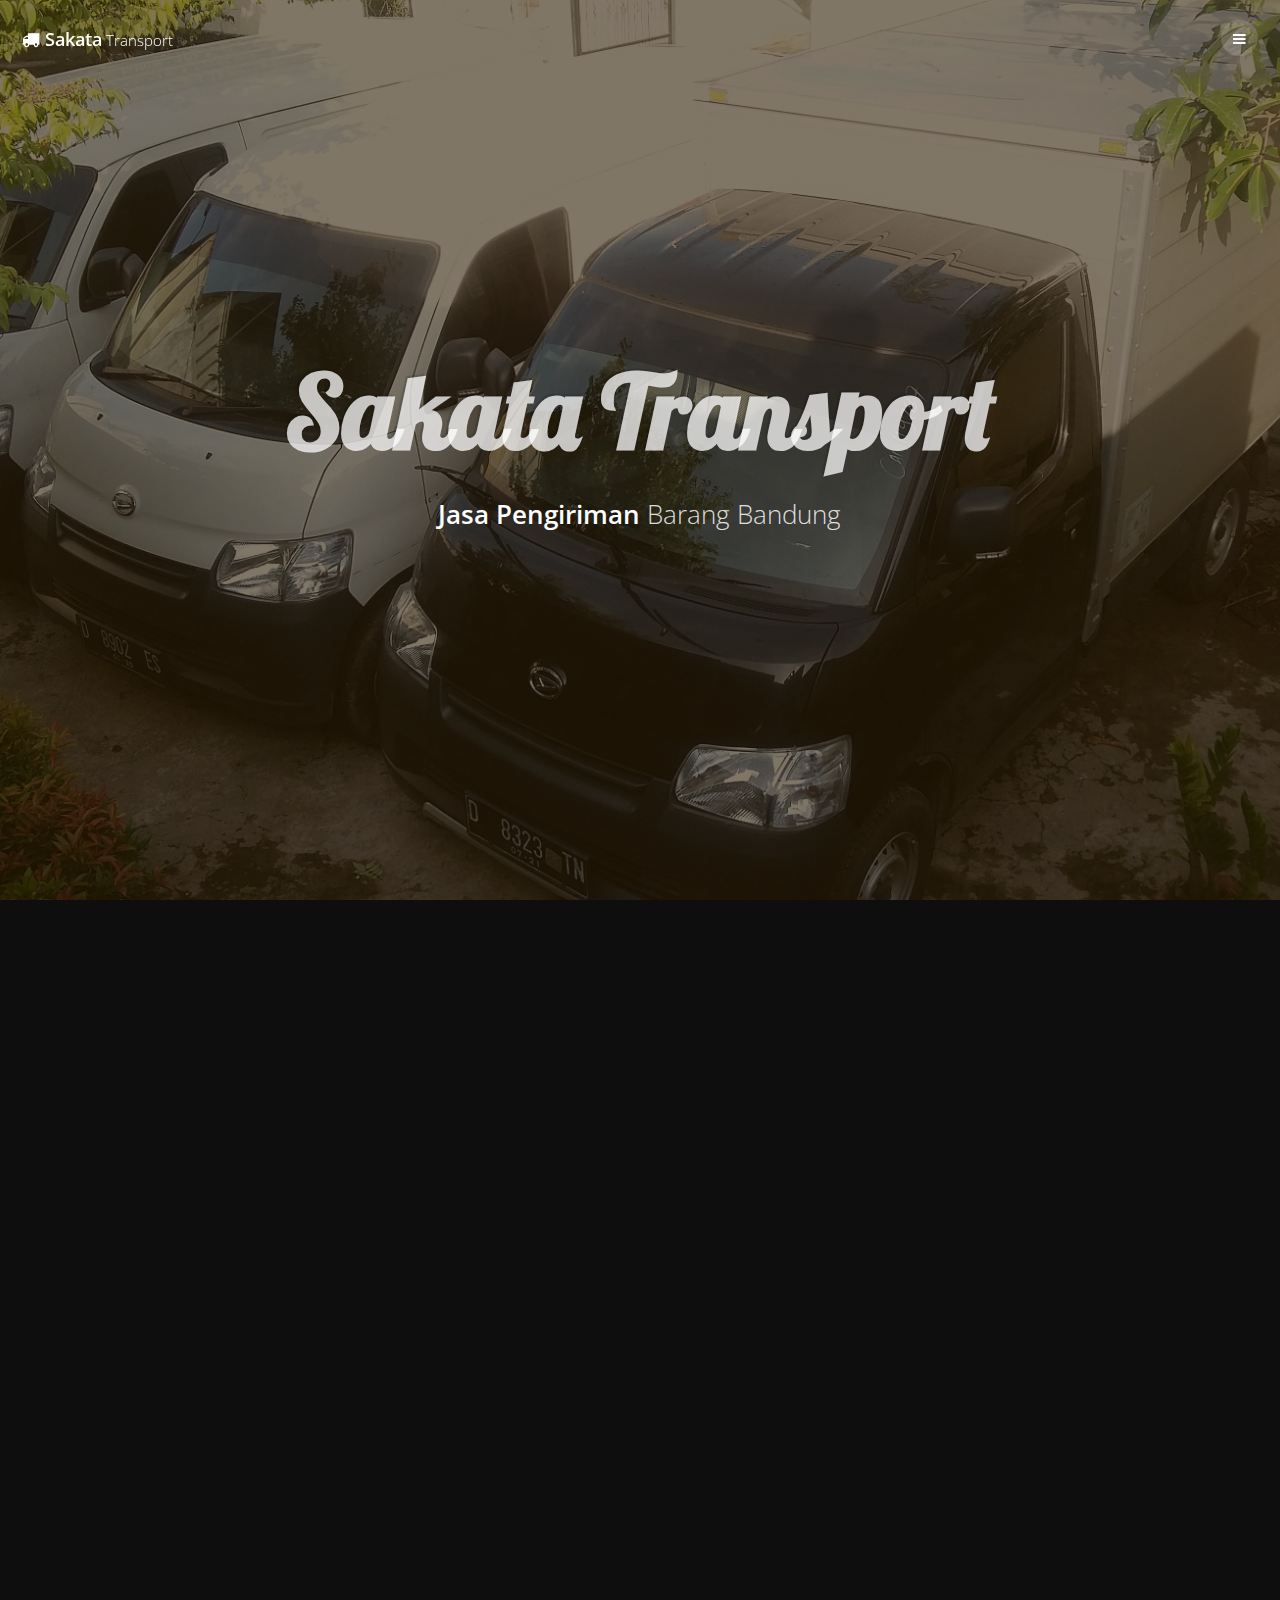
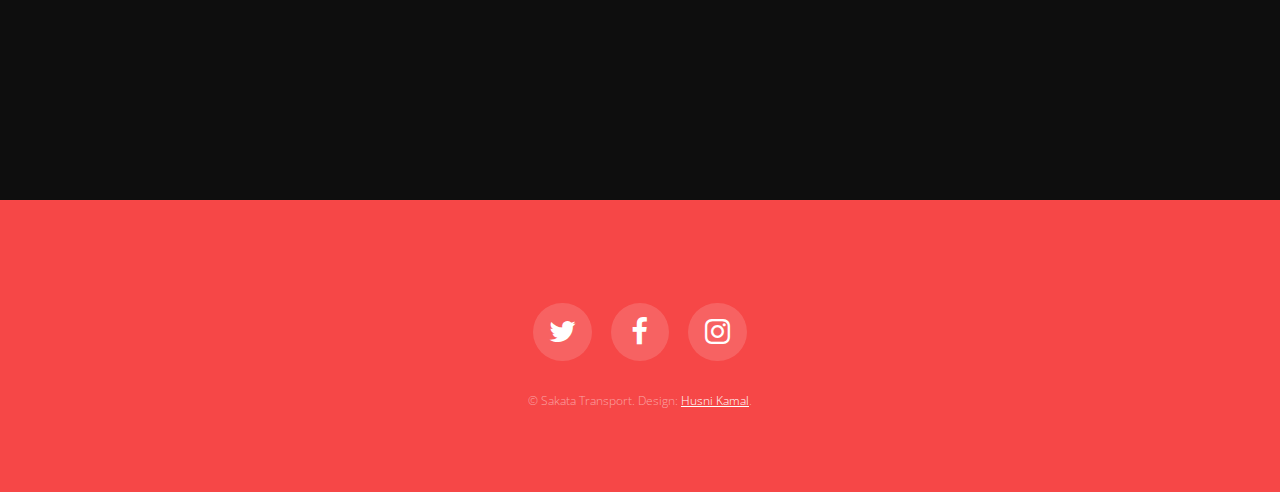
<file: index.html>
<!DOCTYPE HTML>
<html>
	<head>
		<title>Sakata Transport</title>
		<link rel="icon" type="image/png" href="images/delivery-truck.png">
		<meta charset="utf-8" />
		<meta name="viewport" content="width=device-width, initial-scale=1" />
		<link rel="stylesheet" href="assets/css/main.css" />
		<link rel="stylesheet" href="https://maxcdn.bootstrapcdn.com/font-awesome/4.4.0/css/font-awesome.min.css">
	</head>
	<body>

		<!-- Header -->
			<header id="header">
				<div class="logo">
				<a href="index.html"><i class="fa fa-truck"></i>&nbsp;Sakata<span>&nbsp;Transport</span></a></div>
				<a href="#menu"><span>Menu</span></a>
			</header>

		<!-- Nav -->
			<nav id="menu">
				<center><img width="100px" height="100px" src="images/profile.jpg" style="border-radius: 100%; object-fit: cover;" />
				<h2>Sakata Transport</h2>
				<p>Jasa Pengiriman Barang Bandung</p>
				</center>
				<ul class="links">
					<li><a href="index.html"><i class="fa fa-home"></i>&nbsp;&nbsp; Beranda</a></li>
					<li><a href="tentang.html"><i class="fa fa-user"></i>&nbsp;&nbsp; Tentang</a></li>
					<li><a href="galeri.html"><i class="fa fa-file-photo-o"></i>&nbsp;&nbsp; Galeri</a></li>
				</ul>
			</nav>

			<section id="banner" class="bg-img" data-bg="banner.jpg">
				<div class="inner">
					<header>
						<h1>Sakata Transport</h1>
						<p><b>Jasa Pengiriman</b> Barang Bandung</p>
					</header>
				</div>
			</section>

		<!-- One -->
			<section id="one" class="wrapper post bg-img" data-bg="banner2.jpg">
				<div class="inner">
					<article class="box">
						<header>
							<h2>Tentang Kami</h2>
						</header>
						<div class="content">
							<p>Perusahaan yang bergerak di bidang transportasi darat dan beroperasi di wilayah Bandung dan sekitarnya. Kami adalah perusahaan yang mampu menjawab semua kebutuhan anda tentang proses pengiriman paket/barang.</p>
						</div>
						<footer>
							<a href="tentang.html" class="button alt">Selengkapnya</a>
						</footer>
					</article>
				</div>
			</section>

		<!-- Footer -->
			<footer id="footer">
				<div class="inner">
					<ul class="icons">
						<li><a href="#" class="icon round fa-twitter"><span class="label">Twitter</span></a></li>
						<li><a href="#" class="icon round fa-facebook"><span class="label">Facebook</span></a></li>
						<li><a href="#" class="icon round fa-instagram"><span class="label">Instagram</span></a></li>
					</ul>

					<div class="copyrights">
						&copy; Sakata Transport. Design: <a href="https://husnikamal.com">Husni Kamal</a>. 
					</div>

				</div>
			</footer>

		<!-- Scripts -->
			<script src="assets/js/jquery.min.js"></script>
			<script src="assets/js/jquery.scrolly.min.js"></script>
			<script src="assets/js/jquery.scrollex.min.js"></script>
			<script src="assets/js/skel.min.js"></script>
			<script src="assets/js/util.js"></script>
			<script src="assets/js/main.js"></script>
			<script type='text/javascript'>
			//<![CDATA[
			// Lazy Load
			(function(a){a.fn.lazyload=function(b){var c={threshold:0,failurelimit:0,event:"scroll",effect:"show",container:window};if(b){a.extend(c,b)}var d=this;if("scroll"==c.event){a(c.container).bind("scroll",function(b){var e=0;d.each(function(){if(a.abovethetop(this,c)||a.leftofbegin(this,c)){}else if(!a.belowthefold(this,c)&&!a.rightoffold(this,c)){a(this).trigger("appear")}else{if(e++>c.failurelimit){return false}}});var f=a.grep(d,function(a){return!a.loaded});d=a(f)})}this.each(function(){var b=this;if(undefined==a(b).attr("original")){a(b).attr("original",a(b).attr("src"))}if("scroll"!=c.event||undefined==a(b).attr("src")||c.placeholder==a(b).attr("src")||a.abovethetop(b,c)||a.leftofbegin(b,c)||a.belowthefold(b,c)||a.rightoffold(b,c)){if(c.placeholder){a(b).attr("src",c.placeholder)}else{a(b).removeAttr("src")}b.loaded=false}else{b.loaded=true}a(b).one("appear",function(){if(!this.loaded){a("<img />").bind("load",function(){a(b).hide().attr("src",a(b).attr("original"))[c.effect](c.effectspeed);b.loaded=true}).attr("src",a(b).attr("original"))}});if("scroll"!=c.event){a(b).bind(c.event,function(c){if(!b.loaded){a(b).trigger("appear")}})}});a(c.container).trigger(c.event);return this};a.belowthefold=function(b,c){if(c.container===undefined||c.container===window){var d=a(window).height()+a(window).scrollTop()}else{var d=a(c.container).offset().top+a(c.container).height()}return d<=a(b).offset().top-c.threshold};a.rightoffold=function(b,c){if(c.container===undefined||c.container===window){var d=a(window).width()+a(window).scrollLeft()}else{var d=a(c.container).offset().left+a(c.container).width()}return d<=a(b).offset().left-c.threshold};a.abovethetop=function(b,c){if(c.container===undefined||c.container===window){var d=a(window).scrollTop()}else{var d=a(c.container).offset().top}return d>=a(b).offset().top+c.threshold+a(b).height()};a.leftofbegin=function(b,c){if(c.container===undefined||c.container===window){var d=a(window).scrollLeft()}else{var d=a(c.container).offset().left}return d>=a(b).offset().left+c.threshold+a(b).width()};a.extend(a.expr[":"],{"below-the-fold":"$.belowthefold(a, {threshold : 0, container: window})","above-the-fold":"!$.belowthefold(a, {threshold : 0, container: window})","right-of-fold":"$.rightoffold(a, {threshold : 0, container: window})","left-of-fold":"!$.rightoffold(a, {threshold : 0, container:window})"})})(jQuery);$(function(){$(".post img").lazyload({placeholder:"http://1.bp.blogspot.com/-Qg5bi1ZtDdM/VZ5nHAyYBqI/AAAAAAAAChE/exGnasO4oyk/s640/arlinadesign.gif",effect:"fadeIn",threshold:"0"})});

$("ul li:has(ul)").addClass("has-submenu");$("ul li ul").addClass("sub-menu");$("ul.dropdown li").hover(function(){$(this).addClass("hover")},function(){$(this).removeClass("hover")});var $menu=$("#menu"),$menulink=$("#spinner-form"),$search=$("#search"),$search_box=$(".search_box"),$menuTrigger=$(".has-submenu > a");$menulink.click(function(e){$menulink.toggleClass("active");$menu.toggleClass("active");if($search.hasClass("active")){$(".menu.active").css("padding-top","50px")}});$search.click(function(e){e.preventDefault();$search_box.toggleClass("active")});$menuTrigger.click(function(e){e.preventDefault();var t=$(this);t.toggleClass("active").next("ul").toggleClass("active")});$("ul li:has(ul)");$(function(){var e=$(document).scrollTop();var t=$(".nav_wrapper").outerHeight();$(window).scroll(function(){var n=$(document).scrollTop();if($(document).scrollTop()>=50){$(".nav_wrapper").css("position","fixed")}else{$(".nav_wrapper").css("position","fixed")}if(n>t){$(".nav_wrapper").addClass("scroll")}else{$(".nav_wrapper").removeClass("scroll")}if(n>e){$(".nav_wrapper").removeClass("no-scroll")}else{$(".nav_wrapper").addClass("no-scroll")}e=$(document).scrollTop()})})

//]]>

</script>

	</body>
</html>
</file>
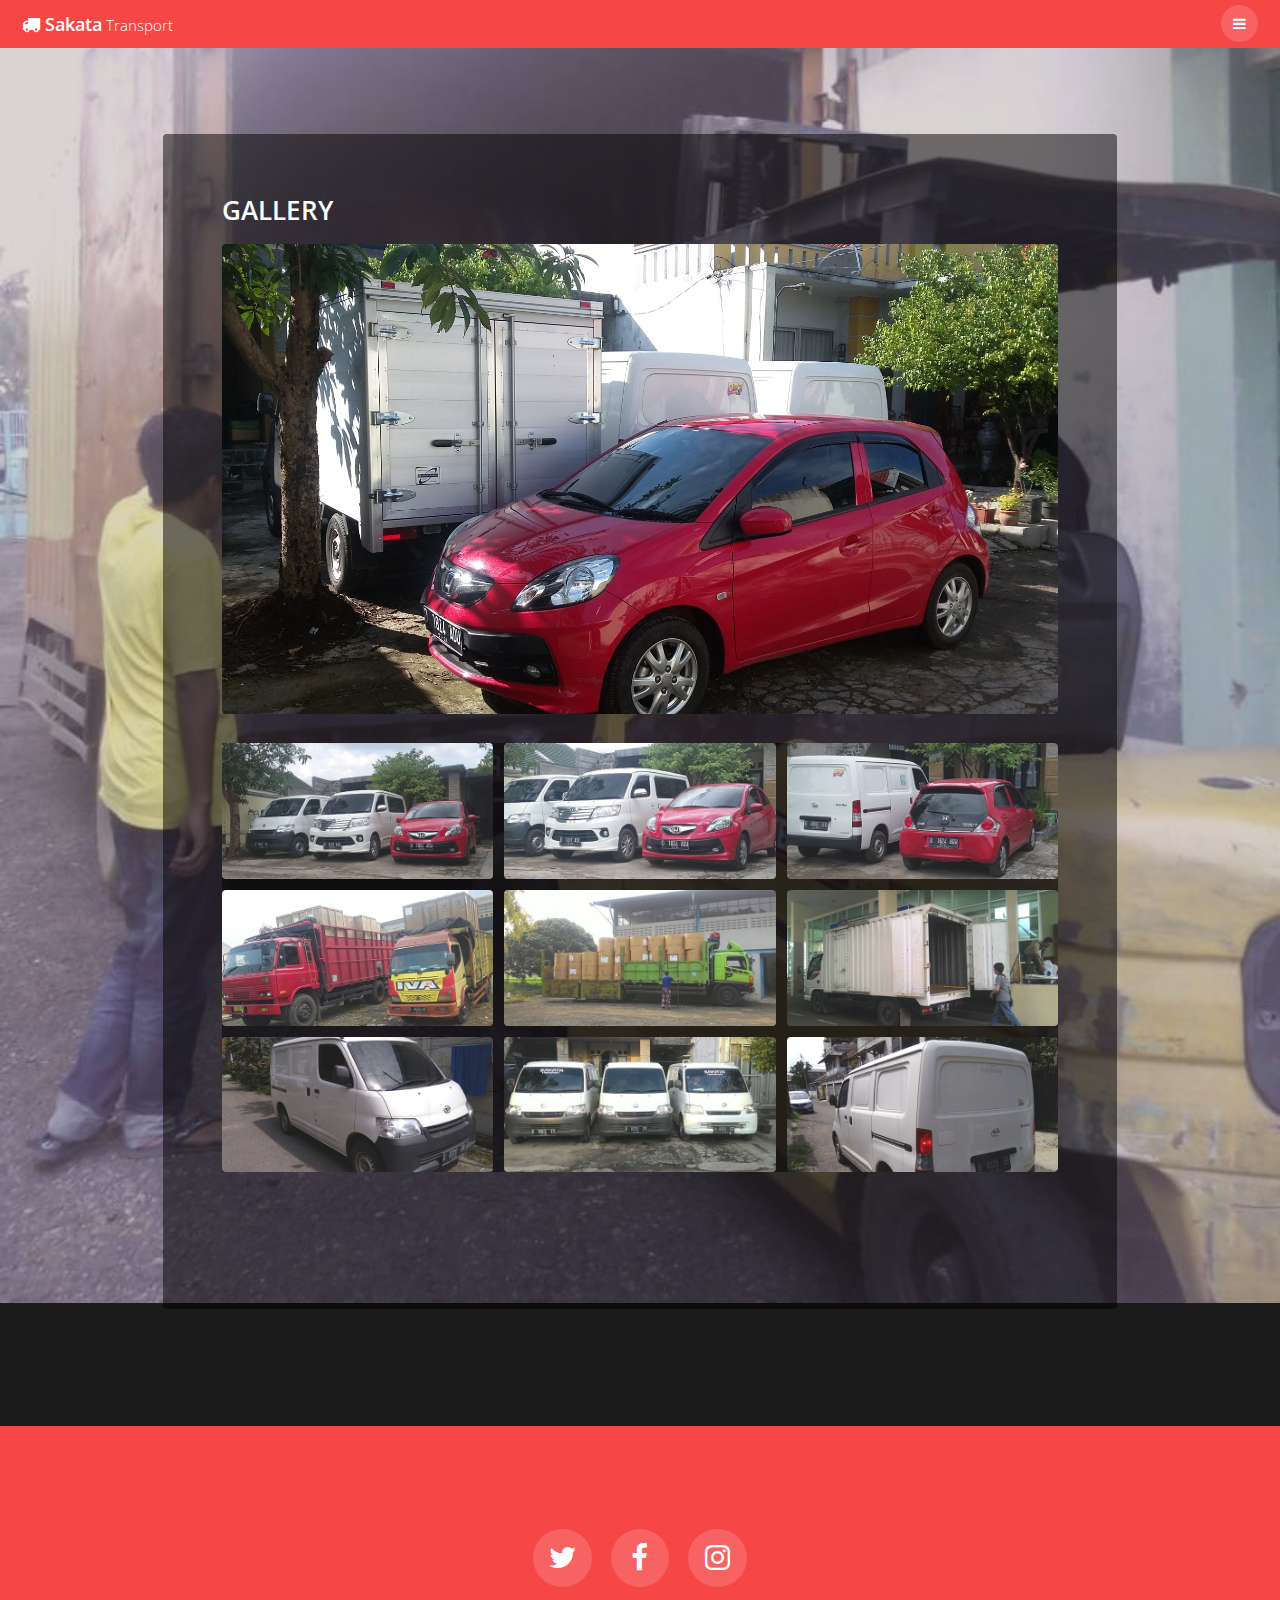
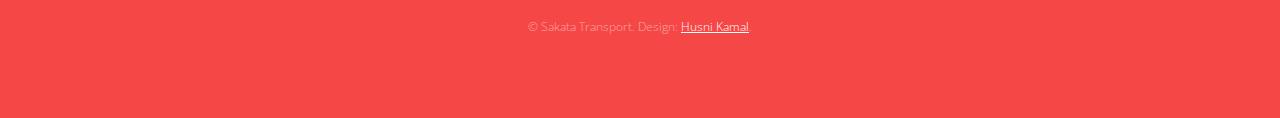
<file: galeri.html>
<!DOCTYPE HTML>
<html>
	<head>
		<title>Galeri - Sakata Transport</title>
		<link rel="icon" type="image/png" href="images/delivery-truck.png">
		<meta charset="utf-8" />
		<meta name="viewport" content="width=device-width, initial-scale=1" />
		<link rel="stylesheet" href="assets/css/main.css" />
		<link rel="stylesheet" href="https://maxcdn.bootstrapcdn.com/font-awesome/4.4.0/css/font-awesome.min.css">
	</head>
	<body class="subpage">

		<!-- Header -->
			<header id="header" class="alt">
				<div class="logo"><a href="index.html"><i class="fa fa-truck"></i>&nbsp;Sakata<span>&nbsp;Transport</span></a></div>
				<a href="#menu"><span>Menu</span></a>
			</header>

		<!-- Nav -->
			<nav id="menu">
				<ul class="links">
					<center><img width="100px" height="100px" src="images/profile.jpg" style="border-radius: 100%; object-fit: cover;" />
					<h2>Sakata Transport</h2>
					</center>
					<li><a href="index.html"><i class="fa fa-home"></i>&nbsp;&nbsp; Beranda</a></li>
					<li><a href="tentang.html"><i class="fa fa-user"></i>&nbsp;&nbsp; Tentang</a></li>
					<li><a href="galeri.html"><i class="fa fa-file-photo-o"></i>&nbsp;&nbsp; Galeri</a></li>
				</ul>
			</nav>

			<section id="post" class="wrapper bg-img" data-bg="bg-tentang.jpg">
				<div class="inner">
					<article class="box">
						<header>
							<h2>Gallery</h2>
						</header>
						<div class="content">
							<span class="image fit"><img src="images/profile.jpg" alt="" /></span>
							<div class="box alt">
									<div class="row 50% uniform">
										<div class="4u"><span class="image fit"><img src="images/tte1.jpg" alt="" /></span></div>
										<div class="4u"><span class="image fit"><img src="images/tte2.jpg" alt="" /></span></div>
										<div class="4u$"><span class="image fit"><img src="images/tte3.jpg" alt="" />
										</span></div>
										<div class="4u"><span class="image fit"><img src="images/ttf1.jpg" alt="" /></span></div>
										<div class="4u"><span class="image fit"><img src="images/ttf2.jpg" alt="" /></span></div>
										<div class="4u$"><span class="image fit"><img src="images/ttf3.jpg" alt="" />
										</span></div>
										<div class="4u"><span class="image fit"><img src="images/ttg1.jpg" alt="" /></span></div>
										<div class="4u"><span class="image fit"><img src="images/ttg2.jpg" alt="" /></span></div>
										<div class="4u$"><span class="image fit"><img src="images/ttg3.jpg" alt="" />
										</span></div>
									</div>
								</div>
							<br /><br />
						</div>
					</article>
				</div>
			</section>

		<!-- Footer -->
			<footer id="footer">
				<div class="inner">

					<ul class="icons">
						<li><a href="#" class="icon round fa-twitter"><span class="label">Twitter</span></a></li>
						<li><a href="#" class="icon round fa-facebook"><span class="label">Facebook</span></a></li>
						<li><a href="#" class="icon round fa-instagram"><span class="label">Instagram</span></a></li>
					</ul>

					<div class="copyrights">
						&copy; Sakata Transport. Design: <a href="https://husnikamal.com">Husni Kamal</a>. 
					</div>

				</div>
			</footer>

		<!-- Scripts -->
			<script src="assets/js/jquery.min.js"></script>
			<script src="assets/js/jquery.scrolly.min.js"></script>
			<script src="assets/js/jquery.scrollex.min.js"></script>
			<script src="assets/js/skel.min.js"></script>
			<script src="assets/js/util.js"></script>
			<script src="assets/js/main.js"></script>
			<script type='text/javascript'>
			//<![CDATA[
			// Lazy Load
			(function(a){a.fn.lazyload=function(b){var c={threshold:0,failurelimit:0,event:"scroll",effect:"show",container:window};if(b){a.extend(c,b)}var d=this;if("scroll"==c.event){a(c.container).bind("scroll",function(b){var e=0;d.each(function(){if(a.abovethetop(this,c)||a.leftofbegin(this,c)){}else if(!a.belowthefold(this,c)&&!a.rightoffold(this,c)){a(this).trigger("appear")}else{if(e++>c.failurelimit){return false}}});var f=a.grep(d,function(a){return!a.loaded});d=a(f)})}this.each(function(){var b=this;if(undefined==a(b).attr("original")){a(b).attr("original",a(b).attr("src"))}if("scroll"!=c.event||undefined==a(b).attr("src")||c.placeholder==a(b).attr("src")||a.abovethetop(b,c)||a.leftofbegin(b,c)||a.belowthefold(b,c)||a.rightoffold(b,c)){if(c.placeholder){a(b).attr("src",c.placeholder)}else{a(b).removeAttr("src")}b.loaded=false}else{b.loaded=true}a(b).one("appear",function(){if(!this.loaded){a("<img />").bind("load",function(){a(b).hide().attr("src",a(b).attr("original"))[c.effect](c.effectspeed);b.loaded=true}).attr("src",a(b).attr("original"))}});if("scroll"!=c.event){a(b).bind(c.event,function(c){if(!b.loaded){a(b).trigger("appear")}})}});a(c.container).trigger(c.event);return this};a.belowthefold=function(b,c){if(c.container===undefined||c.container===window){var d=a(window).height()+a(window).scrollTop()}else{var d=a(c.container).offset().top+a(c.container).height()}return d<=a(b).offset().top-c.threshold};a.rightoffold=function(b,c){if(c.container===undefined||c.container===window){var d=a(window).width()+a(window).scrollLeft()}else{var d=a(c.container).offset().left+a(c.container).width()}return d<=a(b).offset().left-c.threshold};a.abovethetop=function(b,c){if(c.container===undefined||c.container===window){var d=a(window).scrollTop()}else{var d=a(c.container).offset().top}return d>=a(b).offset().top+c.threshold+a(b).height()};a.leftofbegin=function(b,c){if(c.container===undefined||c.container===window){var d=a(window).scrollLeft()}else{var d=a(c.container).offset().left}return d>=a(b).offset().left+c.threshold+a(b).width()};a.extend(a.expr[":"],{"below-the-fold":"$.belowthefold(a, {threshold : 0, container: window})","above-the-fold":"!$.belowthefold(a, {threshold : 0, container: window})","right-of-fold":"$.rightoffold(a, {threshold : 0, container: window})","left-of-fold":"!$.rightoffold(a, {threshold : 0, container:window})"})})(jQuery);$(function(){$(".post img").lazyload({placeholder:"http://1.bp.blogspot.com/-Qg5bi1ZtDdM/VZ5nHAyYBqI/AAAAAAAAChE/exGnasO4oyk/s640/arlinadesign.gif",effect:"fadeIn",threshold:"0"})});
			$("ul li:has(ul)").addClass("has-submenu");$("ul li ul").addClass("sub-menu");$("ul.dropdown li").hover(function(){$(this).addClass("hover")},function(){$(this).removeClass("hover")});var $menu=$("#menu"),$menulink=$("#spinner-form"),$search=$("#search"),$search_box=$(".search_box"),$menuTrigger=$(".has-submenu > a");$menulink.click(function(e){$menulink.toggleClass("active");$menu.toggleClass("active");if($search.hasClass("active")){$(".menu.active").css("padding-top","50px")}});$search.click(function(e){e.preventDefault();$search_box.toggleClass("active")});$menuTrigger.click(function(e){e.preventDefault();var t=$(this);t.toggleClass("active").next("ul").toggleClass("active")});$("ul li:has(ul)");$(function(){var e=$(document).scrollTop();var t=$(".nav_wrapper").outerHeight();$(window).scroll(function(){var n=$(document).scrollTop();if($(document).scrollTop()>=50){$(".nav_wrapper").css("position","fixed")}else{$(".nav_wrapper").css("position","fixed")}if(n>t){$(".nav_wrapper").addClass("scroll")}else{$(".nav_wrapper").removeClass("scroll")}if(n>e){$(".nav_wrapper").removeClass("no-scroll")}else{$(".nav_wrapper").addClass("no-scroll")}e=$(document).scrollTop()})})
			//]]>
			</script>

	</body>
</html>
</file>
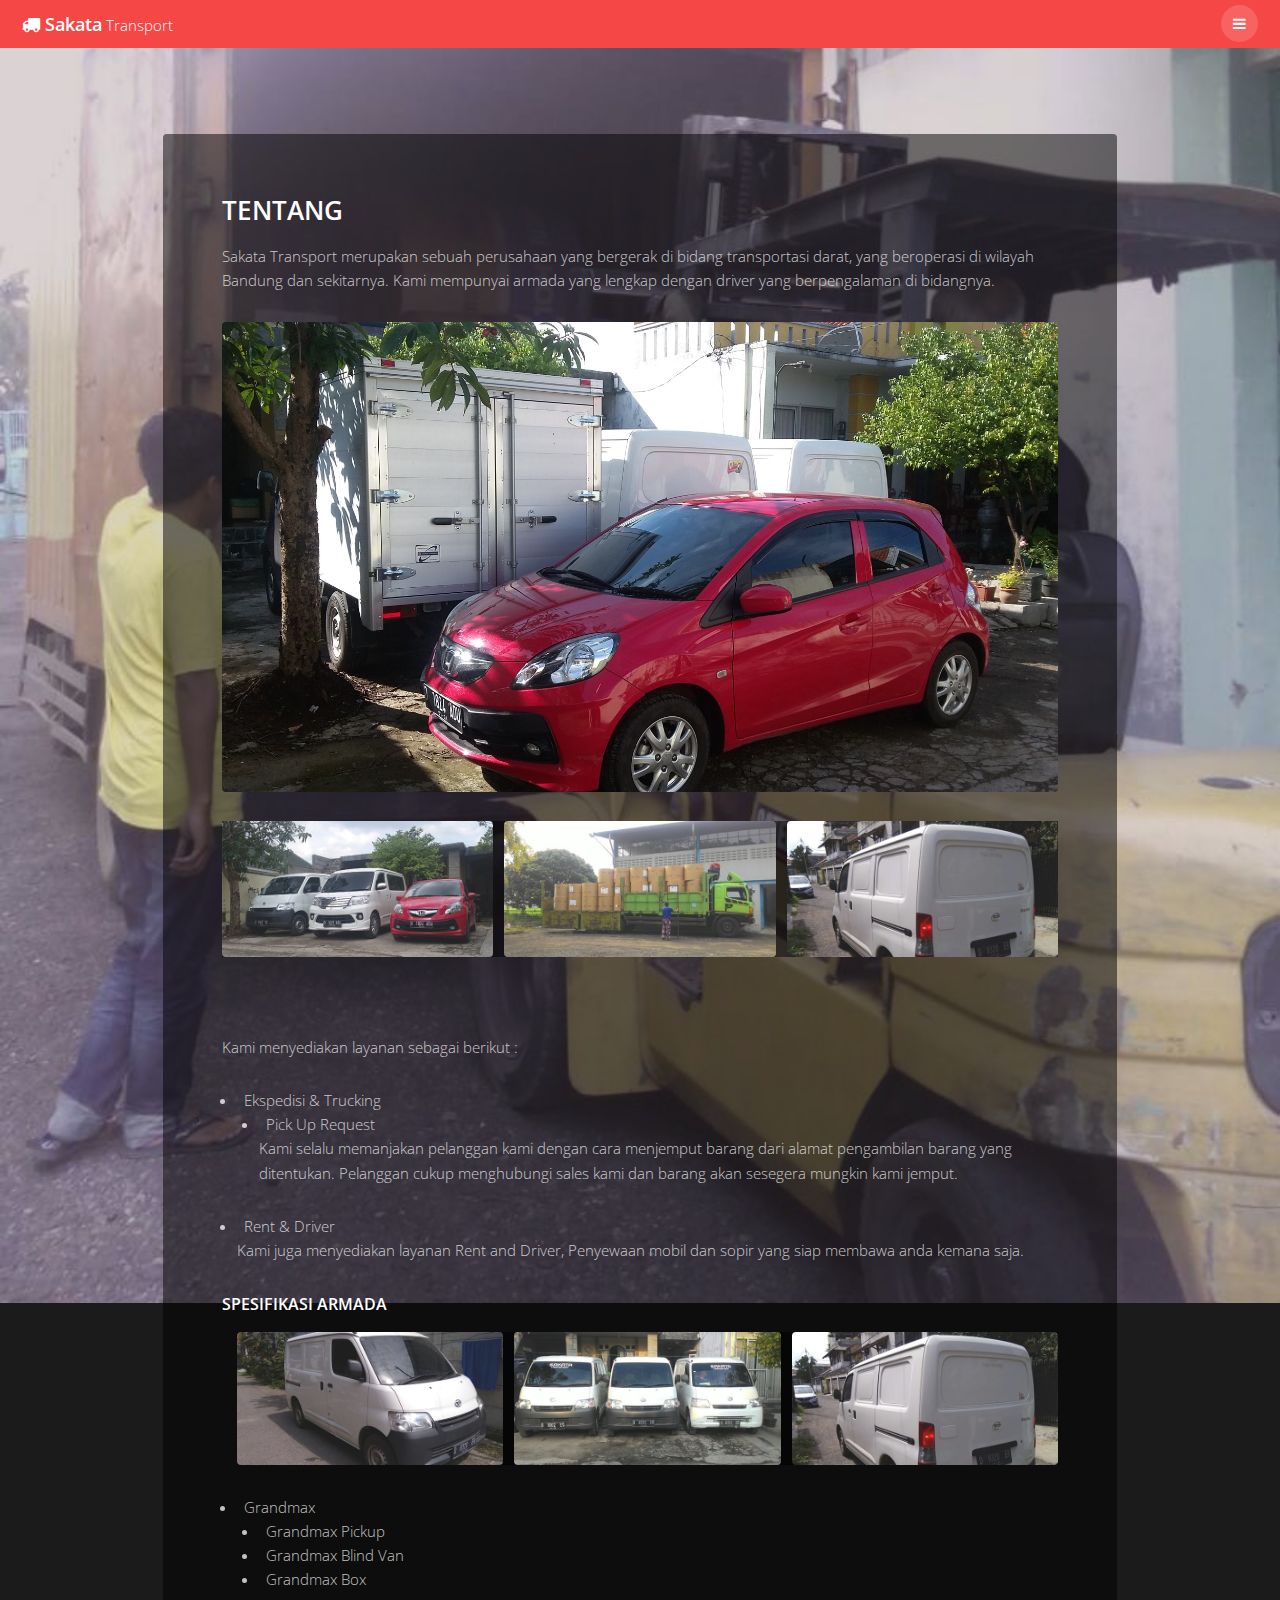
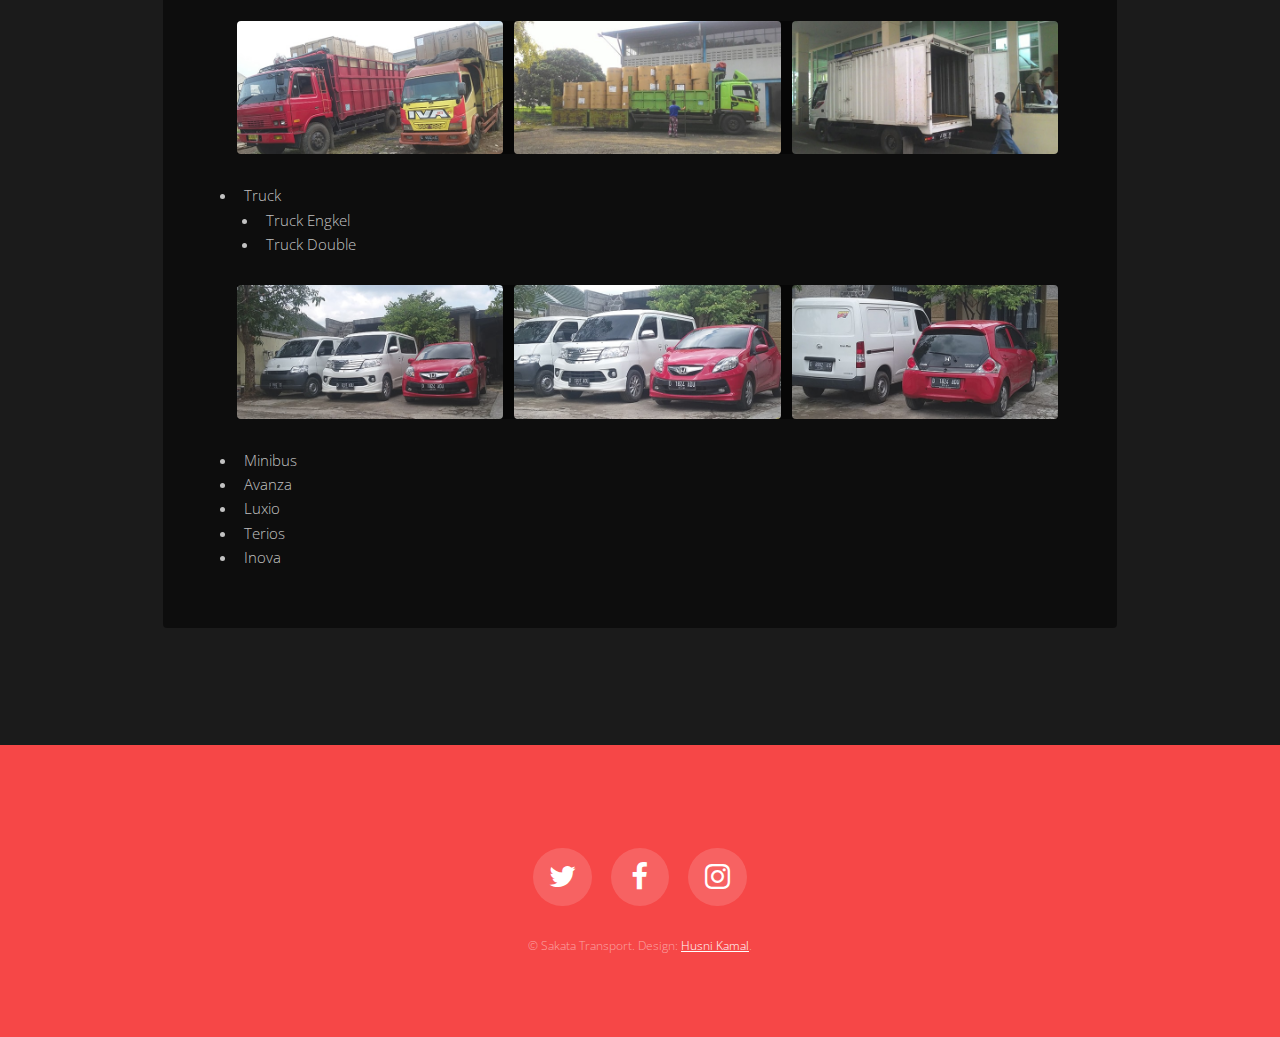
<file: tentang.html>
<!DOCTYPE HTML>
<html>
	<head>
		<title>Tentang - Sakata Transport</title>
		<link rel="icon" type="image/png" href="images/delivery-truck.png">
		<meta charset="utf-8" />
		<meta name="viewport" content="width=device-width, initial-scale=1" />
		<link rel="stylesheet" href="assets/css/main.css" />
		<link rel="stylesheet" href="https://maxcdn.bootstrapcdn.com/font-awesome/4.4.0/css/font-awesome.min.css">
	</head>
	<body class="subpage">

		<!-- Header -->
			<header id="header" class="alt">
				<div class="logo"><a href="index.html"><i class="fa fa-truck"></i>&nbsp;Sakata<span>&nbsp;Transport</span></a></div>
				<a href="#menu"><span>Menu</span></a>
			</header>

		<!-- Nav -->
			<nav id="menu">
				<ul class="links">
					<center><img width="100px" height="100px" src="images/profile.jpg" style="border-radius: 100%; object-fit: cover;" />
					<h2>Sakata Transport</h2>
					</center>
					<li><a href="index.html"><i class="fa fa-home"></i>&nbsp;&nbsp; Beranda</a></li>
					<li><a href="tentang.html"><i class="fa fa-user"></i>&nbsp;&nbsp; Tentang</a></li>
					<li><a href="galeri.html"><i class="fa fa-file-photo-o"></i>&nbsp;&nbsp; Galeri</a></li>
				</ul>
			</nav>

			<section id="post" class="wrapper bg-img" data-bg="bg-tentang.jpg">
				<div class="inner">
					<article class="box">
						<header>
							<h2>Tentang</h2>
						</header>
						<div class="content">
							<p>Sakata Transport merupakan sebuah perusahaan yang bergerak di bidang transportasi darat, yang beroperasi di wilayah Bandung dan sekitarnya. Kami mempunyai armada yang lengkap dengan driver yang berpengalaman di bidangnya.</p>
							<span class="image fit"><img src="images/profile.jpg" alt="" /></span>
							<div class="box alt">
									<div class="row 50% uniform">
										<div class="4u"><span class="image fit"><img src="images/tte1.jpg" alt="" /></span></div>
										<div class="4u"><span class="image fit"><img src="images/ttf2.jpg" alt="" /></span></div>
										<div class="4u$"><span class="image fit"><img src="images/ttg3.jpg" alt="" />
										</span></div>
									</div>
								</div>
							<br /><br />
							<p>Kami menyediakan layanan sebagai berikut :</p>
							<ul>
							<li>Ekspedisi & Trucking
							<ul>
							<li>Pick Up Request</li>
							<p>Kami selalu memanjakan pelanggan kami dengan cara menjemput barang dari alamat pengambilan barang yang ditentukan. Pelanggan cukup menghubungi sales kami dan barang akan sesegera mungkin kami jemput.</p>
							</ul>
							</li>
							<li>Rent & Driver</li>
							<p>Kami juga menyediakan layanan Rent and Driver, Penyewaan mobil dan sopir yang siap membawa anda kemana saja.</p>
							</ul>

							<h4>Spesifikasi Armada</h4>
							<ul>
							<div class="box alt">
									<div class="row 50% uniform" width="auto" >
										<div class="4u"><span class="image fit"><img src="images/ttg1.jpg" alt="" /></span></div>
										<div class="4u"><span class="image fit"><img src="images/ttg2.jpg" alt="" /></span></div>
										<div class="4u$"><span class="image fit"><img src="images/ttg3.jpg" alt="" />
										</span></div>
									</div>
								</div>
							<li>Grandmax
							<ul>
								<li>Grandmax Pickup</li>
								<li>Grandmax Blind Van</li>
								<li>Grandmax Box</li>
								</ul>
							</li>
							<div class="box alt">
									<div class="row 50% uniform">
										<div class="4u"><span class="image fit"><img src="images/ttf1.jpg" alt="" /></span></div>
										<div class="4u"><span class="image fit"><img src="images/ttf2.jpg" alt="" /></span></div>
										<div class="4u$"><span class="image fit"><img src="images/ttf3.jpg" alt="" />
										</span></div>
									</div>
								</div>
							<li>Truck
							<ul>
								<li>Truck Engkel</li>
								<li>Truck Double</li>
								</ul>
							</li>
							<div class="box alt">
									<div class="row 50% uniform">
										<div class="4u"><span class="image fit"><img src="images/tte1.jpg" alt="" /></span></div>
										<div class="4u"><span class="image fit"><img src="images/tte2.jpg" alt="" /></span></div>
										<div class="4u$"><span class="image fit"><img src="images/tte3.jpg" alt="" />
										</span></div>
									</div>
								</div>
							<li>Minibus</li>
							<li>Avanza</li>
							<li>Luxio</li>
							<li>Terios</li>
							<li>Inova</li>
							</ul>
						</div>
					</article>
				</div>
			</section>

		<!-- Footer -->
			<footer id="footer">
				<div class="inner">

					<ul class="icons">
						<li><a href="#" class="icon round fa-twitter"><span class="label">Twitter</span></a></li>
						<li><a href="#" class="icon round fa-facebook"><span class="label">Facebook</span></a></li>
						<li><a href="#" class="icon round fa-instagram"><span class="label">Instagram</span></a></li>
					</ul>

					<div class="copyrights">
						&copy; Sakata Transport. Design: <a href="https://husnikamal.com">Husni Kamal</a>. 
					</div>

				</div>
			</footer>

		<!-- Scripts -->
			<script src="assets/js/jquery.min.js"></script>
			<script src="assets/js/jquery.scrolly.min.js"></script>
			<script src="assets/js/jquery.scrollex.min.js"></script>
			<script src="assets/js/skel.min.js"></script>
			<script src="assets/js/util.js"></script>
			<script src="assets/js/main.js"></script>
		<script type='text/javascript'>

//<![CDATA[

// Lazy Load

(function(a){a.fn.lazyload=function(b){var c={threshold:0,failurelimit:0,event:"scroll",effect:"show",container:window};if(b){a.extend(c,b)}var d=this;if("scroll"==c.event){a(c.container).bind("scroll",function(b){var e=0;d.each(function(){if(a.abovethetop(this,c)||a.leftofbegin(this,c)){}else if(!a.belowthefold(this,c)&&!a.rightoffold(this,c)){a(this).trigger("appear")}else{if(e++>c.failurelimit){return false}}});var f=a.grep(d,function(a){return!a.loaded});d=a(f)})}this.each(function(){var b=this;if(undefined==a(b).attr("original")){a(b).attr("original",a(b).attr("src"))}if("scroll"!=c.event||undefined==a(b).attr("src")||c.placeholder==a(b).attr("src")||a.abovethetop(b,c)||a.leftofbegin(b,c)||a.belowthefold(b,c)||a.rightoffold(b,c)){if(c.placeholder){a(b).attr("src",c.placeholder)}else{a(b).removeAttr("src")}b.loaded=false}else{b.loaded=true}a(b).one("appear",function(){if(!this.loaded){a("<img />").bind("load",function(){a(b).hide().attr("src",a(b).attr("original"))[c.effect](c.effectspeed);b.loaded=true}).attr("src",a(b).attr("original"))}});if("scroll"!=c.event){a(b).bind(c.event,function(c){if(!b.loaded){a(b).trigger("appear")}})}});a(c.container).trigger(c.event);return this};a.belowthefold=function(b,c){if(c.container===undefined||c.container===window){var d=a(window).height()+a(window).scrollTop()}else{var d=a(c.container).offset().top+a(c.container).height()}return d<=a(b).offset().top-c.threshold};a.rightoffold=function(b,c){if(c.container===undefined||c.container===window){var d=a(window).width()+a(window).scrollLeft()}else{var d=a(c.container).offset().left+a(c.container).width()}return d<=a(b).offset().left-c.threshold};a.abovethetop=function(b,c){if(c.container===undefined||c.container===window){var d=a(window).scrollTop()}else{var d=a(c.container).offset().top}return d>=a(b).offset().top+c.threshold+a(b).height()};a.leftofbegin=function(b,c){if(c.container===undefined||c.container===window){var d=a(window).scrollLeft()}else{var d=a(c.container).offset().left}return d>=a(b).offset().left+c.threshold+a(b).width()};a.extend(a.expr[":"],{"below-the-fold":"$.belowthefold(a, {threshold : 0, container: window})","above-the-fold":"!$.belowthefold(a, {threshold : 0, container: window})","right-of-fold":"$.rightoffold(a, {threshold : 0, container: window})","left-of-fold":"!$.rightoffold(a, {threshold : 0, container:window})"})})(jQuery);$(function(){$(".post img").lazyload({placeholder:"http://1.bp.blogspot.com/-Qg5bi1ZtDdM/VZ5nHAyYBqI/AAAAAAAAChE/exGnasO4oyk/s640/arlinadesign.gif",effect:"fadeIn",threshold:"0"})});

$("ul li:has(ul)").addClass("has-submenu");$("ul li ul").addClass("sub-menu");$("ul.dropdown li").hover(function(){$(this).addClass("hover")},function(){$(this).removeClass("hover")});var $menu=$("#menu"),$menulink=$("#spinner-form"),$search=$("#search"),$search_box=$(".search_box"),$menuTrigger=$(".has-submenu > a");$menulink.click(function(e){$menulink.toggleClass("active");$menu.toggleClass("active");if($search.hasClass("active")){$(".menu.active").css("padding-top","50px")}});$search.click(function(e){e.preventDefault();$search_box.toggleClass("active")});$menuTrigger.click(function(e){e.preventDefault();var t=$(this);t.toggleClass("active").next("ul").toggleClass("active")});$("ul li:has(ul)");$(function(){var e=$(document).scrollTop();var t=$(".nav_wrapper").outerHeight();$(window).scroll(function(){var n=$(document).scrollTop();if($(document).scrollTop()>=50){$(".nav_wrapper").css("position","fixed")}else{$(".nav_wrapper").css("position","fixed")}if(n>t){$(".nav_wrapper").addClass("scroll")}else{$(".nav_wrapper").removeClass("scroll")}if(n>e){$(".nav_wrapper").removeClass("no-scroll")}else{$(".nav_wrapper").addClass("no-scroll")}e=$(document).scrollTop()})})

//]]>

</script>

	</body>
</html>
</file>
<file: assets/css/main.css>
@charset "UTF-8";
@import url(font-awesome.min.css);
@import url("https://fonts.googleapis.com/css?family=Lobster|Open+Sans:300,400,600,700,800");

/*
	Road Trip by TEMPLATED
	templated.co @templatedco
	Released for free under the Creative Commons Attribution 3.0 license (templated.co/license)
*/

/* Reset */

	html, body, div, span, applet, object, iframe, h1, h2, h3, h4, h5, h6, p, blockquote, pre, a, abbr, acronym, address, big, cite, code, del, dfn, em, img, ins, kbd, q, s, samp, small, strike, strong, sub, sup, tt, var, b, u, i, center, dl, dt, dd, ol, ul, li, fieldset, form, label, legend, table, caption, tbody, tfoot, thead, tr, th, td, article, aside, canvas, details, embed, figure, figcaption, footer, header, hgroup, menu, nav, output, ruby, section, summary, time, mark, audio, video {
		margin: 0;
		padding: 0;
		border: 0;
		font-size: 100%;
		font: inherit;
		vertical-align: baseline;
	}

	article, aside, details, figcaption, figure, footer, header, hgroup, menu, nav, section {
		display: block;
	}

	body {
		line-height: 1;
	}

	ol, ul {
		list-style: none;
	}

	blockquote, q {
		quotes: none;
	}

	blockquote:before, blockquote:after, q:before, q:after {
		content: '';
		content: none;
	}

	table {
		border-collapse: collapse;
		border-spacing: 0;
	}

	body {
		-webkit-text-size-adjust: none;
	}

/* Box Model */

	*, *:before, *:after {
		-moz-box-sizing: border-box;
		-webkit-box-sizing: border-box;
		box-sizing: border-box;
	}

/* Containers */

	.container {
		margin-left: auto;
		margin-right: auto;
	}

	.container.\31 25\25 {
		width: 100%;
		max-width: 100em;
		min-width: 80em;
	}

	.container.\37 5\25 {
		width: 60em;
	}

	.container.\35 0\25 {
		width: 40em;
	}

	.container.\32 5\25 {
		width: 20em;
	}

	.container {
		width: 80em;
	}

	@media screen and (max-width: 1680px) {

		.container.\31 25\25 {
			width: 100%;
			max-width: 100em;
			min-width: 80em;
		}

		.container.\37 5\25 {
			width: 60em;
		}

		.container.\35 0\25 {
			width: 40em;
		}

		.container.\32 5\25 {
			width: 20em;
		}

		.container {
			width: 80em;
		}

	}

	@media screen and (max-width: 1280px) {

		.container.\31 25\25 {
			width: 100%;
			max-width: 81.25em;
			min-width: 65em;
		}

		.container.\37 5\25 {
			width: 48.75em;
		}

		.container.\35 0\25 {
			width: 32.5em;
		}

		.container.\32 5\25 {
			width: 16.25em;
		}

		.container {
			width: 65em;
		}

	}

	@media screen and (max-width: 980px) {

		.container.\31 25\25 {
			width: 100%;
			max-width: 112.5%;
			min-width: 90%;
		}

		.container.\37 5\25 {
			width: 67.5%;
		}

		.container.\35 0\25 {
			width: 45%;
		}

		.container.\32 5\25 {
			width: 22.5%;
		}

		.container {
			width: 90%;
		}

	}

	@media screen and (max-width: 736px) {

		.container.\31 25\25 {
			width: 100%;
			max-width: 112.5%;
			min-width: 90%;
		}

		.container.\37 5\25 {
			width: 67.5%;
		}

		.container.\35 0\25 {
			width: 45%;
		}

		.container.\32 5\25 {
			width: 22.5%;
		}

		.container {
			width: 90% !important;
		}

	}

	@media screen and (max-width: 480px) {

		.container.\31 25\25 {
			width: 100%;
			max-width: 112.5%;
			min-width: 90%;
		}

		.container.\37 5\25 {
			width: 67.5%;
		}

		.container.\35 0\25 {
			width: 45%;
		}

		.container.\32 5\25 {
			width: 22.5%;
		}

		.container {
			width: 90% !important;
		}

	}

/* Grid */

	.row {
		border-bottom: solid 1px transparent;
		-moz-box-sizing: border-box;
		-webkit-box-sizing: border-box;
		box-sizing: border-box;
	}

	.row > * {
		float: left;
		-moz-box-sizing: border-box;
		-webkit-box-sizing: border-box;
		box-sizing: border-box;
	}

	.row:after, .row:before {
		content: '';
		display: block;
		clear: both;
		height: 0;
	}

	.row.uniform > * > :first-child {
		margin-top: 0;
	}

	.row.uniform > * > :last-child {
		margin-bottom: 0;
	}

	.row.\30 \25 > * {
		padding: 0 0 0 0em;
	}

	.row.\30 \25 {
		margin: 0 0 -1px 0em;
	}

	.row.uniform.\30 \25 > * {
		padding: 0em 0 0 0em;
	}

	.row.uniform.\30 \25 {
		margin: 0em 0 -1px 0em;
	}

	.row > * {
		padding: 0 0 0 2em;
	}

	.row {
		margin: 0 0 -1px -2em;
	}

	.row.uniform > * {
		padding: 2em 0 0 2em;
	}

	.row.uniform {
		margin: -2em 0 -1px -2em;
	}

	.row.\32 00\25 > * {
		padding: 0 0 0 4em;
	}

	.row.\32 00\25 {
		margin: 0 0 -1px -4em;
	}

	.row.uniform.\32 00\25 > * {
		padding: 4em 0 0 4em;
	}

	.row.uniform.\32 00\25 {
		margin: -4em 0 -1px -4em;
	}

	.row.\31 50\25 > * {
		padding: 0 0 0 3em;
	}

	.row.\31 50\25 {
		margin: 0 0 -1px -3em;
	}

	.row.uniform.\31 50\25 > * {
		padding: 3em 0 0 3em;
	}

	.row.uniform.\31 50\25 {
		margin: -3em 0 -1px -3em;
	}

	.row.\35 0\25 > * {
		padding: 0 0 0 1em;
	}

	.row.\35 0\25 {
		margin: 0 0 -1px -1em;
	}

	.row.uniform.\35 0\25 > * {
		padding: 1em 0 0 1em;
	}

	.row.uniform.\35 0\25 {
		margin: -1em 0 -1px -1em;
	}

	.row.\32 5\25 > * {
		padding: 0 0 0 0.5em;
	}

	.row.\32 5\25 {
		margin: 0 0 -1px -0.5em;
	}

	.row.uniform.\32 5\25 > * {
		padding: 0.5em 0 0 0.5em;
	}

	.row.uniform.\32 5\25 {
		margin: -0.5em 0 -1px -0.5em;
	}

	.\31 2u, .\31 2u\24 {
		width: 100%;
		clear: none;
		margin-left: 0;
	}

	.\31 1u, .\31 1u\24 {
		width: 91.6666666667%;
		clear: none;
		margin-left: 0;
	}

	.\31 0u, .\31 0u\24 {
		width: 83.3333333333%;
		clear: none;
		margin-left: 0;
	}

	.\39 u, .\39 u\24 {
		width: 75%;
		clear: none;
		margin-left: 0;
	}

	.\38 u, .\38 u\24 {
		width: 66.6666666667%;
		clear: none;
		margin-left: 0;
	}

	.\37 u, .\37 u\24 {
		width: 58.3333333333%;
		clear: none;
		margin-left: 0;
	}

	.\36 u, .\36 u\24 {
		width: 50%;
		clear: none;
		margin-left: 0;
	}

	.\35 u, .\35 u\24 {
		width: 41.6666666667%;
		clear: none;
		margin-left: 0;
	}

	.\34 u, .\34 u\24 {
		width: 33.3333333333%;
		clear: none;
		margin-left: 0;
	}

	.\33 u, .\33 u\24 {
		width: 25%;
		clear: none;
		margin-left: 0;
	}

	.\32 u, .\32 u\24 {
		width: 16.6666666667%;
		clear: none;
		margin-left: 0;
	}

	.\31 u, .\31 u\24 {
		width: 8.3333333333%;
		clear: none;
		margin-left: 0;
	}

	.\31 2u\24 + *,
	.\31 1u\24 + *,
	.\31 0u\24 + *,
	.\39 u\24 + *,
	.\38 u\24 + *,
	.\37 u\24 + *,
	.\36 u\24 + *,
	.\35 u\24 + *,
	.\34 u\24 + *,
	.\33 u\24 + *,
	.\32 u\24 + *,
	.\31 u\24 + * {
		clear: left;
	}

	.\-11u {
		margin-left: 91.66667%;
	}

	.\-10u {
		margin-left: 83.33333%;
	}

	.\-9u {
		margin-left: 75%;
	}

	.\-8u {
		margin-left: 66.66667%;
	}

	.\-7u {
		margin-left: 58.33333%;
	}

	.\-6u {
		margin-left: 50%;
	}

	.\-5u {
		margin-left: 41.66667%;
	}

	.\-4u {
		margin-left: 33.33333%;
	}

	.\-3u {
		margin-left: 25%;
	}

	.\-2u {
		margin-left: 16.66667%;
	}

	.\-1u {
		margin-left: 8.33333%;
	}

	@media screen and (max-width: 1680px) {

		.row > * {
			padding: 0 0 0 2em;
		}

		.row {
			margin: 0 0 -1px -2em;
		}

		.row.uniform > * {
			padding: 2em 0 0 2em;
		}

		.row.uniform {
			margin: -2em 0 -1px -2em;
		}

		.row.\32 00\25 > * {
			padding: 0 0 0 4em;
		}

		.row.\32 00\25 {
			margin: 0 0 -1px -4em;
		}

		.row.uniform.\32 00\25 > * {
			padding: 4em 0 0 4em;
		}

		.row.uniform.\32 00\25 {
			margin: -4em 0 -1px -4em;
		}

		.row.\31 50\25 > * {
			padding: 0 0 0 3em;
		}

		.row.\31 50\25 {
			margin: 0 0 -1px -3em;
		}

		.row.uniform.\31 50\25 > * {
			padding: 3em 0 0 3em;
		}

		.row.uniform.\31 50\25 {
			margin: -3em 0 -1px -3em;
		}

		.row.\35 0\25 > * {
			padding: 0 0 0 1em;
		}

		.row.\35 0\25 {
			margin: 0 0 -1px -1em;
		}

		.row.uniform.\35 0\25 > * {
			padding: 1em 0 0 1em;
		}

		.row.uniform.\35 0\25 {
			margin: -1em 0 -1px -1em;
		}

		.row.\32 5\25 > * {
			padding: 0 0 0 0.5em;
		}

		.row.\32 5\25 {
			margin: 0 0 -1px -0.5em;
		}

		.row.uniform.\32 5\25 > * {
			padding: 0.5em 0 0 0.5em;
		}

		.row.uniform.\32 5\25 {
			margin: -0.5em 0 -1px -0.5em;
		}

		.\31 2u\28xlarge\29, .\31 2u\24\28xlarge\29 {
			width: 100%;
			clear: none;
			margin-left: 0;
		}

		.\31 1u\28xlarge\29, .\31 1u\24\28xlarge\29 {
			width: 91.6666666667%;
			clear: none;
			margin-left: 0;
		}

		.\31 0u\28xlarge\29, .\31 0u\24\28xlarge\29 {
			width: 83.3333333333%;
			clear: none;
			margin-left: 0;
		}

		.\39 u\28xlarge\29, .\39 u\24\28xlarge\29 {
			width: 75%;
			clear: none;
			margin-left: 0;
		}

		.\38 u\28xlarge\29, .\38 u\24\28xlarge\29 {
			width: 66.6666666667%;
			clear: none;
			margin-left: 0;
		}

		.\37 u\28xlarge\29, .\37 u\24\28xlarge\29 {
			width: 58.3333333333%;
			clear: none;
			margin-left: 0;
		}

		.\36 u\28xlarge\29, .\36 u\24\28xlarge\29 {
			width: 50%;
			clear: none;
			margin-left: 0;
		}

		.\35 u\28xlarge\29, .\35 u\24\28xlarge\29 {
			width: 41.6666666667%;
			clear: none;
			margin-left: 0;
		}

		.\34 u\28xlarge\29, .\34 u\24\28xlarge\29 {
			width: 33.3333333333%;
			clear: none;
			margin-left: 0;
		}

		.\33 u\28xlarge\29, .\33 u\24\28xlarge\29 {
			width: 25%;
			clear: none;
			margin-left: 0;
		}

		.\32 u\28xlarge\29, .\32 u\24\28xlarge\29 {
			width: 16.6666666667%;
			clear: none;
			margin-left: 0;
		}

		.\31 u\28xlarge\29, .\31 u\24\28xlarge\29 {
			width: 8.3333333333%;
			clear: none;
			margin-left: 0;
		}

		.\31 2u\24\28xlarge\29 + *,
		.\31 1u\24\28xlarge\29 + *,
		.\31 0u\24\28xlarge\29 + *,
		.\39 u\24\28xlarge\29 + *,
		.\38 u\24\28xlarge\29 + *,
		.\37 u\24\28xlarge\29 + *,
		.\36 u\24\28xlarge\29 + *,
		.\35 u\24\28xlarge\29 + *,
		.\34 u\24\28xlarge\29 + *,
		.\33 u\24\28xlarge\29 + *,
		.\32 u\24\28xlarge\29 + *,
		.\31 u\24\28xlarge\29 + * {
			clear: left;
		}

		.\-11u\28xlarge\29 {
			margin-left: 91.66667%;
		}

		.\-10u\28xlarge\29 {
			margin-left: 83.33333%;
		}

		.\-9u\28xlarge\29 {
			margin-left: 75%;
		}

		.\-8u\28xlarge\29 {
			margin-left: 66.66667%;
		}

		.\-7u\28xlarge\29 {
			margin-left: 58.33333%;
		}

		.\-6u\28xlarge\29 {
			margin-left: 50%;
		}

		.\-5u\28xlarge\29 {
			margin-left: 41.66667%;
		}

		.\-4u\28xlarge\29 {
			margin-left: 33.33333%;
		}

		.\-3u\28xlarge\29 {
			margin-left: 25%;
		}

		.\-2u\28xlarge\29 {
			margin-left: 16.66667%;
		}

		.\-1u\28xlarge\29 {
			margin-left: 8.33333%;
		}

	}

	@media screen and (max-width: 1280px) {

		.row > * {
			padding: 0 0 0 1.5em;
		}

		.row {
			margin: 0 0 -1px -1.5em;
		}

		.row.uniform > * {
			padding: 1.5em 0 0 1.5em;
		}

		.row.uniform {
			margin: -1.5em 0 -1px -1.5em;
		}

		.row.\32 00\25 > * {
			padding: 0 0 0 3em;
		}

		.row.\32 00\25 {
			margin: 0 0 -1px -3em;
		}

		.row.uniform.\32 00\25 > * {
			padding: 3em 0 0 3em;
		}

		.row.uniform.\32 00\25 {
			margin: -3em 0 -1px -3em;
		}

		.row.\31 50\25 > * {
			padding: 0 0 0 2.25em;
		}

		.row.\31 50\25 {
			margin: 0 0 -1px -2.25em;
		}

		.row.uniform.\31 50\25 > * {
			padding: 2.25em 0 0 2.25em;
		}

		.row.uniform.\31 50\25 {
			margin: -2.25em 0 -1px -2.25em;
		}

		.row.\35 0\25 > * {
			padding: 0 0 0 0.75em;
		}

		.row.\35 0\25 {
			margin: 0 0 -1px -0.75em;
		}

		.row.uniform.\35 0\25 > * {
			padding: 0.75em 0 0 0.75em;
		}

		.row.uniform.\35 0\25 {
			margin: -0.75em 0 -1px -0.75em;
		}

		.row.\32 5\25 > * {
			padding: 0 0 0 0.375em;
		}

		.row.\32 5\25 {
			margin: 0 0 -1px -0.375em;
		}

		.row.uniform.\32 5\25 > * {
			padding: 0.375em 0 0 0.375em;
		}

		.row.uniform.\32 5\25 {
			margin: -0.375em 0 -1px -0.375em;
		}

		.\31 2u\28large\29, .\31 2u\24\28large\29 {
			width: 100%;
			clear: none;
			margin-left: 0;
		}

		.\31 1u\28large\29, .\31 1u\24\28large\29 {
			width: 91.6666666667%;
			clear: none;
			margin-left: 0;
		}

		.\31 0u\28large\29, .\31 0u\24\28large\29 {
			width: 83.3333333333%;
			clear: none;
			margin-left: 0;
		}

		.\39 u\28large\29, .\39 u\24\28large\29 {
			width: 75%;
			clear: none;
			margin-left: 0;
		}

		.\38 u\28large\29, .\38 u\24\28large\29 {
			width: 66.6666666667%;
			clear: none;
			margin-left: 0;
		}

		.\37 u\28large\29, .\37 u\24\28large\29 {
			width: 58.3333333333%;
			clear: none;
			margin-left: 0;
		}

		.\36 u\28large\29, .\36 u\24\28large\29 {
			width: 50%;
			clear: none;
			margin-left: 0;
		}

		.\35 u\28large\29, .\35 u\24\28large\29 {
			width: 41.6666666667%;
			clear: none;
			margin-left: 0;
		}

		.\34 u\28large\29, .\34 u\24\28large\29 {
			width: 33.3333333333%;
			clear: none;
			margin-left: 0;
		}

		.\33 u\28large\29, .\33 u\24\28large\29 {
			width: 25%;
			clear: none;
			margin-left: 0;
		}

		.\32 u\28large\29, .\32 u\24\28large\29 {
			width: 16.6666666667%;
			clear: none;
			margin-left: 0;
		}

		.\31 u\28large\29, .\31 u\24\28large\29 {
			width: 8.3333333333%;
			clear: none;
			margin-left: 0;
		}

		.\31 2u\24\28large\29 + *,
		.\31 1u\24\28large\29 + *,
		.\31 0u\24\28large\29 + *,
		.\39 u\24\28large\29 + *,
		.\38 u\24\28large\29 + *,
		.\37 u\24\28large\29 + *,
		.\36 u\24\28large\29 + *,
		.\35 u\24\28large\29 + *,
		.\34 u\24\28large\29 + *,
		.\33 u\24\28large\29 + *,
		.\32 u\24\28large\29 + *,
		.\31 u\24\28large\29 + * {
			clear: left;
		}

		.\-11u\28large\29 {
			margin-left: 91.66667%;
		}

		.\-10u\28large\29 {
			margin-left: 83.33333%;
		}

		.\-9u\28large\29 {
			margin-left: 75%;
		}

		.\-8u\28large\29 {
			margin-left: 66.66667%;
		}

		.\-7u\28large\29 {
			margin-left: 58.33333%;
		}

		.\-6u\28large\29 {
			margin-left: 50%;
		}

		.\-5u\28large\29 {
			margin-left: 41.66667%;
		}

		.\-4u\28large\29 {
			margin-left: 33.33333%;
		}

		.\-3u\28large\29 {
			margin-left: 25%;
		}

		.\-2u\28large\29 {
			margin-left: 16.66667%;
		}

		.\-1u\28large\29 {
			margin-left: 8.33333%;
		}

	}

	@media screen and (max-width: 980px) {

		.row > * {
			padding: 0 0 0 1.5em;
		}

		.row {
			margin: 0 0 -1px -1.5em;
		}

		.row.uniform > * {
			padding: 1.5em 0 0 1.5em;
		}

		.row.uniform {
			margin: -1.5em 0 -1px -1.5em;
		}

		.row.\32 00\25 > * {
			padding: 0 0 0 3em;
		}

		.row.\32 00\25 {
			margin: 0 0 -1px -3em;
		}

		.row.uniform.\32 00\25 > * {
			padding: 3em 0 0 3em;
		}

		.row.uniform.\32 00\25 {
			margin: -3em 0 -1px -3em;
		}

		.row.\31 50\25 > * {
			padding: 0 0 0 2.25em;
		}

		.row.\31 50\25 {
			margin: 0 0 -1px -2.25em;
		}

		.row.uniform.\31 50\25 > * {
			padding: 2.25em 0 0 2.25em;
		}

		.row.uniform.\31 50\25 {
			margin: -2.25em 0 -1px -2.25em;
		}

		.row.\35 0\25 > * {
			padding: 0 0 0 0.75em;
		}

		.row.\35 0\25 {
			margin: 0 0 -1px -0.75em;
		}

		.row.uniform.\35 0\25 > * {
			padding: 0.75em 0 0 0.75em;
		}

		.row.uniform.\35 0\25 {
			margin: -0.75em 0 -1px -0.75em;
		}

		.row.\32 5\25 > * {
			padding: 0 0 0 0.375em;
		}

		.row.\32 5\25 {
			margin: 0 0 -1px -0.375em;
		}

		.row.uniform.\32 5\25 > * {
			padding: 0.375em 0 0 0.375em;
		}

		.row.uniform.\32 5\25 {
			margin: -0.375em 0 -1px -0.375em;
		}

		.\31 2u\28medium\29, .\31 2u\24\28medium\29 {
			width: 100%;
			clear: none;
			margin-left: 0;
		}

		.\31 1u\28medium\29, .\31 1u\24\28medium\29 {
			width: 91.6666666667%;
			clear: none;
			margin-left: 0;
		}

		.\31 0u\28medium\29, .\31 0u\24\28medium\29 {
			width: 83.3333333333%;
			clear: none;
			margin-left: 0;
		}

		.\39 u\28medium\29, .\39 u\24\28medium\29 {
			width: 75%;
			clear: none;
			margin-left: 0;
		}

		.\38 u\28medium\29, .\38 u\24\28medium\29 {
			width: 66.6666666667%;
			clear: none;
			margin-left: 0;
		}

		.\37 u\28medium\29, .\37 u\24\28medium\29 {
			width: 58.3333333333%;
			clear: none;
			margin-left: 0;
		}

		.\36 u\28medium\29, .\36 u\24\28medium\29 {
			width: 50%;
			clear: none;
			margin-left: 0;
		}

		.\35 u\28medium\29, .\35 u\24\28medium\29 {
			width: 41.6666666667%;
			clear: none;
			margin-left: 0;
		}

		.\34 u\28medium\29, .\34 u\24\28medium\29 {
			width: 33.3333333333%;
			clear: none;
			margin-left: 0;
		}

		.\33 u\28medium\29, .\33 u\24\28medium\29 {
			width: 25%;
			clear: none;
			margin-left: 0;
		}

		.\32 u\28medium\29, .\32 u\24\28medium\29 {
			width: 16.6666666667%;
			clear: none;
			margin-left: 0;
		}

		.\31 u\28medium\29, .\31 u\24\28medium\29 {
			width: 8.3333333333%;
			clear: none;
			margin-left: 0;
		}

		.\31 2u\24\28medium\29 + *,
		.\31 1u\24\28medium\29 + *,
		.\31 0u\24\28medium\29 + *,
		.\39 u\24\28medium\29 + *,
		.\38 u\24\28medium\29 + *,
		.\37 u\24\28medium\29 + *,
		.\36 u\24\28medium\29 + *,
		.\35 u\24\28medium\29 + *,
		.\34 u\24\28medium\29 + *,
		.\33 u\24\28medium\29 + *,
		.\32 u\24\28medium\29 + *,
		.\31 u\24\28medium\29 + * {
			clear: left;
		}

		.\-11u\28medium\29 {
			margin-left: 91.66667%;
		}

		.\-10u\28medium\29 {
			margin-left: 83.33333%;
		}

		.\-9u\28medium\29 {
			margin-left: 75%;
		}

		.\-8u\28medium\29 {
			margin-left: 66.66667%;
		}

		.\-7u\28medium\29 {
			margin-left: 58.33333%;
		}

		.\-6u\28medium\29 {
			margin-left: 50%;
		}

		.\-5u\28medium\29 {
			margin-left: 41.66667%;
		}

		.\-4u\28medium\29 {
			margin-left: 33.33333%;
		}

		.\-3u\28medium\29 {
			margin-left: 25%;
		}

		.\-2u\28medium\29 {
			margin-left: 16.66667%;
		}

		.\-1u\28medium\29 {
			margin-left: 8.33333%;
		}

	}

	@media screen and (max-width: 736px) {

		.row > * {
			padding: 0 0 0 1.25em;
		}

		.row {
			margin: 0 0 -1px -1.25em;
		}

		.row.uniform > * {
			padding: 1.25em 0 0 1.25em;
		}

		.row.uniform {
			margin: -1.25em 0 -1px -1.25em;
		}

		.row.\32 00\25 > * {
			padding: 0 0 0 2.5em;
		}

		.row.\32 00\25 {
			margin: 0 0 -1px -2.5em;
		}

		.row.uniform.\32 00\25 > * {
			padding: 2.5em 0 0 2.5em;
		}

		.row.uniform.\32 00\25 {
			margin: -2.5em 0 -1px -2.5em;
		}

		.row.\31 50\25 > * {
			padding: 0 0 0 1.875em;
		}

		.row.\31 50\25 {
			margin: 0 0 -1px -1.875em;
		}

		.row.uniform.\31 50\25 > * {
			padding: 1.875em 0 0 1.875em;
		}

		.row.uniform.\31 50\25 {
			margin: -1.875em 0 -1px -1.875em;
		}

		.row.\35 0\25 > * {
			padding: 0 0 0 0.625em;
		}

		.row.\35 0\25 {
			margin: 0 0 -1px -0.625em;
		}

		.row.uniform.\35 0\25 > * {
			padding: 0.625em 0 0 0.625em;
		}

		.row.uniform.\35 0\25 {
			margin: -0.625em 0 -1px -0.625em;
		}

		.row.\32 5\25 > * {
			padding: 0 0 0 0.3125em;
		}

		.row.\32 5\25 {
			margin: 0 0 -1px -0.3125em;
		}

		.row.uniform.\32 5\25 > * {
			padding: 0.3125em 0 0 0.3125em;
		}

		.row.uniform.\32 5\25 {
			margin: -0.3125em 0 -1px -0.3125em;
		}

		.\31 2u\28small\29, .\31 2u\24\28small\29 {
			width: 100%;
			clear: none;
			margin-left: 0;
		}

		.\31 1u\28small\29, .\31 1u\24\28small\29 {
			width: 91.6666666667%;
			clear: none;
			margin-left: 0;
		}

		.\31 0u\28small\29, .\31 0u\24\28small\29 {
			width: 83.3333333333%;
			clear: none;
			margin-left: 0;
		}

		.\39 u\28small\29, .\39 u\24\28small\29 {
			width: 75%;
			clear: none;
			margin-left: 0;
		}

		.\38 u\28small\29, .\38 u\24\28small\29 {
			width: 66.6666666667%;
			clear: none;
			margin-left: 0;
		}

		.\37 u\28small\29, .\37 u\24\28small\29 {
			width: 58.3333333333%;
			clear: none;
			margin-left: 0;
		}

		.\36 u\28small\29, .\36 u\24\28small\29 {
			width: 50%;
			clear: none;
			margin-left: 0;
		}

		.\35 u\28small\29, .\35 u\24\28small\29 {
			width: 41.6666666667%;
			clear: none;
			margin-left: 0;
		}

		.\34 u\28small\29, .\34 u\24\28small\29 {
			width: 33.3333333333%;
			clear: none;
			margin-left: 0;
		}

		.\33 u\28small\29, .\33 u\24\28small\29 {
			width: 25%;
			clear: none;
			margin-left: 0;
		}

		.\32 u\28small\29, .\32 u\24\28small\29 {
			width: 16.6666666667%;
			clear: none;
			margin-left: 0;
		}

		.\31 u\28small\29, .\31 u\24\28small\29 {
			width: 8.3333333333%;
			clear: none;
			margin-left: 0;
		}

		.\31 2u\24\28small\29 + *,
		.\31 1u\24\28small\29 + *,
		.\31 0u\24\28small\29 + *,
		.\39 u\24\28small\29 + *,
		.\38 u\24\28small\29 + *,
		.\37 u\24\28small\29 + *,
		.\36 u\24\28small\29 + *,
		.\35 u\24\28small\29 + *,
		.\34 u\24\28small\29 + *,
		.\33 u\24\28small\29 + *,
		.\32 u\24\28small\29 + *,
		.\31 u\24\28small\29 + * {
			clear: left;
		}

		.\-11u\28small\29 {
			margin-left: 91.66667%;
		}

		.\-10u\28small\29 {
			margin-left: 83.33333%;
		}

		.\-9u\28small\29 {
			margin-left: 75%;
		}

		.\-8u\28small\29 {
			margin-left: 66.66667%;
		}

		.\-7u\28small\29 {
			margin-left: 58.33333%;
		}

		.\-6u\28small\29 {
			margin-left: 50%;
		}

		.\-5u\28small\29 {
			margin-left: 41.66667%;
		}

		.\-4u\28small\29 {
			margin-left: 33.33333%;
		}

		.\-3u\28small\29 {
			margin-left: 25%;
		}

		.\-2u\28small\29 {
			margin-left: 16.66667%;
		}

		.\-1u\28small\29 {
			margin-left: 8.33333%;
		}

	}

	@media screen and (max-width: 480px) {

		.row > * {
			padding: 0 0 0 1.25em;
		}

		.row {
			margin: 0 0 -1px -1.25em;
		}

		.row.uniform > * {
			padding: 1.25em 0 0 1.25em;
		}

		.row.uniform {
			margin: -1.25em 0 -1px -1.25em;
		}

		.row.\32 00\25 > * {
			padding: 0 0 0 2.5em;
		}

		.row.\32 00\25 {
			margin: 0 0 -1px -2.5em;
		}

		.row.uniform.\32 00\25 > * {
			padding: 2.5em 0 0 2.5em;
		}

		.row.uniform.\32 00\25 {
			margin: -2.5em 0 -1px -2.5em;
		}

		.row.\31 50\25 > * {
			padding: 0 0 0 1.875em;
		}

		.row.\31 50\25 {
			margin: 0 0 -1px -1.875em;
		}

		.row.uniform.\31 50\25 > * {
			padding: 1.875em 0 0 1.875em;
		}

		.row.uniform.\31 50\25 {
			margin: -1.875em 0 -1px -1.875em;
		}

		.row.\35 0\25 > * {
			padding: 0 0 0 0.625em;
		}

		.row.\35 0\25 {
			margin: 0 0 -1px -0.625em;
		}

		.row.uniform.\35 0\25 > * {
			padding: 0.625em 0 0 0.625em;
		}

		.row.uniform.\35 0\25 {
			margin: -0.625em 0 -1px -0.625em;
		}

		.row.\32 5\25 > * {
			padding: 0 0 0 0.3125em;
		}

		.row.\32 5\25 {
			margin: 0 0 -1px -0.3125em;
		}

		.row.uniform.\32 5\25 > * {
			padding: 0.3125em 0 0 0.3125em;
		}

		.row.uniform.\32 5\25 {
			margin: -0.3125em 0 -1px -0.3125em;
		}

		.\31 2u\28xsmall\29, .\31 2u\24\28xsmall\29 {
			width: 100%;
			clear: none;
			margin-left: 0;
		}

		.\31 1u\28xsmall\29, .\31 1u\24\28xsmall\29 {
			width: 91.6666666667%;
			clear: none;
			margin-left: 0;
		}

		.\31 0u\28xsmall\29, .\31 0u\24\28xsmall\29 {
			width: 83.3333333333%;
			clear: none;
			margin-left: 0;
		}

		.\39 u\28xsmall\29, .\39 u\24\28xsmall\29 {
			width: 75%;
			clear: none;
			margin-left: 0;
		}

		.\38 u\28xsmall\29, .\38 u\24\28xsmall\29 {
			width: 66.6666666667%;
			clear: none;
			margin-left: 0;
		}

		.\37 u\28xsmall\29, .\37 u\24\28xsmall\29 {
			width: 58.3333333333%;
			clear: none;
			margin-left: 0;
		}

		.\36 u\28xsmall\29, .\36 u\24\28xsmall\29 {
			width: 50%;
			clear: none;
			margin-left: 0;
		}

		.\35 u\28xsmall\29, .\35 u\24\28xsmall\29 {
			width: 41.6666666667%;
			clear: none;
			margin-left: 0;
		}

		.\34 u\28xsmall\29, .\34 u\24\28xsmall\29 {
			width: 33.3333333333%;
			clear: none;
			margin-left: 0;
		}

		.\33 u\28xsmall\29, .\33 u\24\28xsmall\29 {
			width: 25%;
			clear: none;
			margin-left: 0;
		}

		.\32 u\28xsmall\29, .\32 u\24\28xsmall\29 {
			width: 16.6666666667%;
			clear: none;
			margin-left: 0;
		}

		.\31 u\28xsmall\29, .\31 u\24\28xsmall\29 {
			width: 8.3333333333%;
			clear: none;
			margin-left: 0;
		}

		.\31 2u\24\28xsmall\29 + *,
		.\31 1u\24\28xsmall\29 + *,
		.\31 0u\24\28xsmall\29 + *,
		.\39 u\24\28xsmall\29 + *,
		.\38 u\24\28xsmall\29 + *,
		.\37 u\24\28xsmall\29 + *,
		.\36 u\24\28xsmall\29 + *,
		.\35 u\24\28xsmall\29 + *,
		.\34 u\24\28xsmall\29 + *,
		.\33 u\24\28xsmall\29 + *,
		.\32 u\24\28xsmall\29 + *,
		.\31 u\24\28xsmall\29 + * {
			clear: left;
		}

		.\-11u\28xsmall\29 {
			margin-left: 91.66667%;
		}

		.\-10u\28xsmall\29 {
			margin-left: 83.33333%;
		}

		.\-9u\28xsmall\29 {
			margin-left: 75%;
		}

		.\-8u\28xsmall\29 {
			margin-left: 66.66667%;
		}

		.\-7u\28xsmall\29 {
			margin-left: 58.33333%;
		}

		.\-6u\28xsmall\29 {
			margin-left: 50%;
		}

		.\-5u\28xsmall\29 {
			margin-left: 41.66667%;
		}

		.\-4u\28xsmall\29 {
			margin-left: 33.33333%;
		}

		.\-3u\28xsmall\29 {
			margin-left: 25%;
		}

		.\-2u\28xsmall\29 {
			margin-left: 16.66667%;
		}

		.\-1u\28xsmall\29 {
			margin-left: 8.33333%;
		}

	}

/* Basic */

	@-ms-viewport {
		width: device-width;
	}

	body {
		-ms-overflow-style: scrollbar;
	}

	@media screen and (max-width: 480px) {

		html, body {
			min-width: 320px;
		}

	}

	body {
		background: #1b1b1b;
	}

		body.is-loading *, body.is-loading *:before, body.is-loading *:after {
			-moz-animation: none !important;
			-webkit-animation: none !important;
			-ms-animation: none !important;
			animation: none !important;
			-moz-transition: none !important;
			-webkit-transition: none !important;
			-ms-transition: none !important;
			transition: none !important;
		}

	.inner {
		width: 60em;
	}

	@media screen and (max-width: 1280px) {

		.inner {
			width: 65em;
		}

	}

	@media screen and (max-width: 980px) {

		.inner {
			width: 80%;
		}

	}

	@media screen and (max-width: 736px) {

		.inner {
			width: 90%;
		}

	}

/* Type */

	body {
		background-color: #1b1b1b;
		color: rgba(255, 255, 255, 0.75);
	}

	body, input, select, textarea {
		font-family: "Open Sans", Arial, Helvetica, sans-serif;
		font-size: 13pt;
		font-weight: 300;
		line-height: 1.65;
	}

		@media screen and (max-width: 1680px) {

			body, input, select, textarea {
				font-size: 11pt;
			}

		}

		@media screen and (max-width: 1280px) {

			body, input, select, textarea {
				font-size: 11pt;
			}

		}

		@media screen and (max-width: 980px) {

			body, input, select, textarea {
				font-size: 12pt;
			}

		}

		@media screen and (max-width: 736px) {

			body, input, select, textarea {
				font-size: 12pt;
			}

		}

		@media screen and (max-width: 480px) {

			body, input, select, textarea {
				font-size: 12pt;
			}

		}

	a {
		text-decoration: underline;
	}

		a:hover {
			text-decoration: none;
		}

	strong, b {
		font-weight: 600;
	}

	em, i {
		font-style: italic;
	}

	p {
		margin: 0 0 2em 0;
	}

	h1, h2, h3, h4, h5, h6 {
		font-weight: 600;
		line-height: 1.5;
		margin: 0 0 1em 0;
		text-transform: uppercase;
	}

		h1 a, h2 a, h3 a, h4 a, h5 a, h6 a {
			color: inherit;
			text-decoration: none;
		}

	h2 {
		font-size: 1.75em;
	}

	h3 {
		font-size: 1.35em;
	}

	h4 {
		font-size: 1.1em;
	}

	h5 {
		font-size: 0.9em;
	}

	h6 {
		font-size: 0.7em;
	}

	sub {
		font-size: 0.8em;
		position: relative;
		top: 0.5em;
	}

	sup {
		font-size: 0.8em;
		position: relative;
		top: -0.5em;
	}

	blockquote {
		border-left: solid 4px;
		font-style: italic;
		margin: 0 0 2em 0;
		padding: 0.5em 0 0.5em 2em;
	}

	code {
		border-radius: 4px;
		border: solid 1px;
		font-family: "Courier New", monospace;
		font-size: 0.9em;
		margin: 0 0.25em;
		padding: 0.25em 0.65em;
	}

	pre {
		-webkit-overflow-scrolling: touch;
		font-family: "Courier New", monospace;
		font-size: 0.9em;
		margin: 0 0 2em 0;
	}

		pre code {
			display: block;
			line-height: 1.75;
			padding: 1em 1.5em;
			overflow-x: auto;
		}

	hr {
		border: 0;
		border-bottom: solid 1px;
		margin: 2em 0;
	}

		hr.major {
			margin: 3em 0;
		}

	.align-left {
		text-align: left;
	}

	.align-center {
		text-align: center;
	}

	.align-right {
		text-align: right;
	}

	input, select, textarea {
		color: #fff;
	}

	a {
		color: #F64747;
	}

	strong, b {
		color: #fff;
	}

	h1, h2, h3, h4, h5, h6 {
		color: #fff;
	}

	blockquote {
		border-left-color: rgba(144, 144, 144, 0.25);
	}

	code {
		background: rgba(144, 144, 144, 0.075);
		border-color: rgba(144, 144, 144, 0.25);
	}

	hr {
		border-bottom-color: rgba(144, 144, 144, 0.25);
	}

/* Box */

	.box {
		background: rgba(0, 0, 0, 0.5);
		border-radius: 4px;
		margin-bottom: 2em;
		overflow: hidden;
		padding: 4em;
	}

		.box > :last-child,
		.box > :last-child > :last-child,
		.box > :last-child > :last-child > :last-child {
			margin-bottom: 0;
		}

		.box header h2 {
			margin: 0 0 .5em 0;
			color: #FFF;
		}

		.box header p {
			color: rgba(255, 255, 255, 0.5);
		}

		.box.alt {
			border: 0;
			border-radius: 0;
			padding: 0;
		}

		@media screen and (max-width: 980px) {

			.box {
				padding: 3em;
			}

		}

		@media screen and (max-width: 736px) {

			.box {
				padding: 2em;
			}

		}

		@media screen and (max-width: 480px) {

			.box {
				padding: 1em;
			}

		}

/* Button */

	input[type="submit"],
	input[type="reset"],
	input[type="button"],
	button,
	.button {
		-moz-appearance: none;
		-webkit-appearance: none;
		-ms-appearance: none;
		appearance: none;
		-moz-transition: background-color 0.2s ease-in-out, color 0.2s ease-in-out;
		-webkit-transition: background-color 0.2s ease-in-out, color 0.2s ease-in-out;
		-ms-transition: background-color 0.2s ease-in-out, color 0.2s ease-in-out;
		transition: background-color 0.2s ease-in-out, color 0.2s ease-in-out;
		border-radius: 4px;
		border: 0;
		cursor: pointer;
		display: inline-block;
		font-weight: 600;
		height: 2.85em;
		line-height: 2.95em;
		padding: 0 1.5em;
		text-align: center;
		text-decoration: none;
		white-space: nowrap;
		text-transform: uppercase;
	}

		input[type="submit"].icon,
		input[type="reset"].icon,
		input[type="button"].icon,
		button.icon,
		.button.icon {
			padding-left: 1.35em;
		}

			input[type="submit"].icon:before,
			input[type="reset"].icon:before,
			input[type="button"].icon:before,
			button.icon:before,
			.button.icon:before {
				margin-right: 0.5em;
			}

		input[type="submit"].fit,
		input[type="reset"].fit,
		input[type="button"].fit,
		button.fit,
		.button.fit {
			display: block;
			margin: 0 0 1em 0;
			width: 100%;
		}

		input[type="submit"].small,
		input[type="reset"].small,
		input[type="button"].small,
		button.small,
		.button.small {
			font-size: 0.8em;
		}

		input[type="submit"].big,
		input[type="reset"].big,
		input[type="button"].big,
		button.big,
		.button.big {
			font-size: 1.35em;
		}

		input[type="submit"].disabled, input[type="submit"]:disabled,
		input[type="reset"].disabled,
		input[type="reset"]:disabled,
		input[type="button"].disabled,
		input[type="button"]:disabled,
		button.disabled,
		button:disabled,
		.button.disabled,
		.button:disabled {
			-moz-pointer-events: none;
			-webkit-pointer-events: none;
			-ms-pointer-events: none;
			pointer-events: none;
			opacity: 0.25;
		}

		@media screen and (max-width: 480px) {

			input[type="submit"],
			input[type="reset"],
			input[type="button"],
			button,
			.button {
				padding: 0;
			}

		}

	input[type="submit"],
	input[type="reset"],
	input[type="button"],
	button,
	.button {
		background-color: #5a5a5a;
		color: #ffffff !important;
	}

		input[type="submit"]:hover,
		input[type="reset"]:hover,
		input[type="button"]:hover,
		button:hover,
		.button:hover {
			background-color: #676767;
		}

		input[type="submit"]:active,
		input[type="reset"]:active,
		input[type="button"]:active,
		button:active,
		.button:active {
			background-color: #4d4d4d;
		}

		input[type="submit"].alt,
		input[type="reset"].alt,
		input[type="button"].alt,
		button.alt,
		.button.alt {
			background-color: transparent;
			box-shadow: inset 0 0 0 2px rgba(144, 144, 144, 0.25);
			color: #fff !important;
		}

			input[type="submit"].alt:hover,
			input[type="reset"].alt:hover,
			input[type="button"].alt:hover,
			button.alt:hover,
			.button.alt:hover {
				background-color: rgba(144, 144, 144, 0.075);
			}

			input[type="submit"].alt:active,
			input[type="reset"].alt:active,
			input[type="button"].alt:active,
			button.alt:active,
			.button.alt:active {
				background-color: rgba(144, 144, 144, 0.2);
			}

			input[type="submit"].alt.icon:before,
			input[type="reset"].alt.icon:before,
			input[type="button"].alt.icon:before,
			button.alt.icon:before,
			.button.alt.icon:before {
				color: rgba(255, 255, 255, 0.5);
			}

		input[type="submit"].special,
		input[type="reset"].special,
		input[type="button"].special,
		button.special,
		.button.special {
			background-color: #F64747;
			color: #ffffff !important;
		}

			input[type="submit"].special:hover,
			input[type="reset"].special:hover,
			input[type="button"].special:hover,
			button.special:hover,
			.button.special:hover {
				background-color: #f75f5f;
			}

			input[type="submit"].special:active,
			input[type="reset"].special:active,
			input[type="button"].special:active,
			button.special:active,
			.button.special:active {
				background-color: #f52f2f;
			}

/* Flex */

	.flex {
		display: -ms-flexbox;
		-ms-flex-pack: justify;
		display: -moz-flex;
		display: -webkit-flex;
		display: -ms-flex;
		display: flex;
		-moz-flex-wrap: wrap;
		-webkit-flex-wrap: wrap;
		-ms-flex-wrap: wrap;
		flex-wrap: wrap;
		-moz-justify-content: space-between;
		-webkit-justify-content: space-between;
		-ms-justify-content: space-between;
		justify-content: space-between;
	}

		.flex.flex-2, .flex.flex-3 {
			-moz-align-items: stretch;
			-webkit-align-items: stretch;
			-ms-align-items: stretch;
			align-items: stretch;
		}

			.flex.flex-2.center, .flex.flex-3.center {
				-moz-align-items: center;
				-webkit-align-items: center;
				-ms-align-items: center;
				align-items: center;
			}

		.flex.flex-2 .col {
			width: 48%;
		}

			.flex.flex-2 .col.col1 {
				width: 30%;
			}

			.flex.flex-2 .col.col2 {
				width: 66%;
			}

			@media screen and (max-width: 736px) {

				.flex.flex-2 .col.col1, .flex.flex-2 .col.col2 {
					width: 100%;
					margin-bottom: 2em;
				}

					.flex.flex-2 .col.col1 .image, .flex.flex-2 .col.col2 .image {
						max-width: 60%;
						margin: 0 auto 2em auto;
					}

			}

		.flex.flex-3 .col {
			width: 28%;
		}

			@media screen and (max-width: 736px) {

				.flex.flex-3 .col {
					width: 100%;
					margin-bottom: 2em;
				}

					.flex.flex-3 .col .image {
						max-width: 60%;
						margin: 0 auto 2em auto;
					}

			}

		.flex.flex-4 .col {
			width: 22%;
		}

		.flex.flex-tabs {
			-moz-flex-wrap: nowrap;
			-webkit-flex-wrap: nowrap;
			-ms-flex-wrap: nowrap;
			flex-wrap: nowrap;
		}

			.flex.flex-tabs ul {
				width: 20%;
			}

			.flex.flex-tabs .tabs {
				width: 77%;
			}

		@media screen and (max-width: 980px) {

			.flex.flex-4 .col {
				width: 48%;
			}

			.flex.flex-tabs ul {
				width: 30%;
			}

			.flex.flex-tabs .tabs {
				width: 67%;
			}

			.flex.flex-tabs .flex-3 .col {
				width: 48%;
			}

		}

		@media screen and (max-width: 736px) {

			.flex.flex-2 .col, .flex.flex-3 .col, .flex.flex-4 .col {
				width: 100%;
				-moz-order: 2;
				-webkit-order: 2;
				-ms-order: 2;
				order: 2;
			}

				.flex.flex-2 .col.first, .flex.flex-3 .col.first, .flex.flex-4 .col.first {
					-moz-order: 1;
					-webkit-order: 1;
					-ms-order: 1;
					order: 1;
				}

			.flex.flex-tabs {
				-moz-flex-wrap: wrap;
				-webkit-flex-wrap: wrap;
				-ms-flex-wrap: wrap;
				flex-wrap: wrap;
			}

				.flex.flex-tabs ul {
					width: 100%;
				}

				.flex.flex-tabs .tabs {
					width: 100%;
				}

				.flex.flex-tabs .flex-3 .col {
					width: 100%;
				}

		}

/* Form */

	form {
		margin: 0 0 2em 0;
	}

		form .field {
			margin-bottom: 1.5em;
		}

			form .field.half {
				display: inline-block;
				width: 48%;
			}

				form .field.half.first {
					margin-right: 3%;
				}

		@media screen and (max-width: 980px) {

			form .field.half {
				display: block;
				width: 100%;
			}

				form .field.half.first {
					margin-right: 0;
				}

		}

	label {
		display: block;
		font-size: 0.9em;
		font-weight: 300;
		margin: 0 0 1em 0;
	}

	input[type="text"],
	input[type="password"],
	input[type="email"],
	select,
	textarea {
		-moz-appearance: none;
		-webkit-appearance: none;
		-ms-appearance: none;
		appearance: none;
		border-radius: 4px;
		border: none;
		border: solid 1px;
		color: inherit;
		display: block;
		outline: 0;
		padding: 0 1em;
		text-decoration: none;
		width: 100%;
	}

		input[type="text"]:invalid,
		input[type="password"]:invalid,
		input[type="email"]:invalid,
		select:invalid,
		textarea:invalid {
			box-shadow: none;
		}

	.select-wrapper {
		text-decoration: none;
		display: block;
		position: relative;
	}

		.select-wrapper:before {
			-moz-osx-font-smoothing: grayscale;
			-webkit-font-smoothing: antialiased;
			font-family: FontAwesome;
			font-style: normal;
			font-weight: normal;
			text-transform: none !important;
		}

		.select-wrapper:before {
			content: '\f078';
			display: block;
			height: 2.75em;
			line-height: 2.75em;
			pointer-events: none;
			position: absolute;
			right: 0;
			text-align: center;
			top: 0;
			width: 2.75em;
		}

		.select-wrapper select::-ms-expand {
			display: none;
		}

	input[type="text"],
	input[type="password"],
	input[type="email"],
	select {
		height: 2.75em;
	}

	textarea {
		padding: 0.75em 1em;
	}

	input[type="checkbox"],
	input[type="radio"] {
		-moz-appearance: none;
		-webkit-appearance: none;
		-ms-appearance: none;
		appearance: none;
		display: block;
		float: left;
		margin-right: -2em;
		opacity: 0;
		width: 1em;
		z-index: -1;
	}

		input[type="checkbox"] + label,
		input[type="radio"] + label {
			text-decoration: none;
			cursor: pointer;
			display: inline-block;
			font-size: 1em;
			font-weight: 300;
			padding-left: 2.4em;
			padding-right: 0.75em;
			position: relative;
		}

			input[type="checkbox"] + label:before,
			input[type="radio"] + label:before {
				-moz-osx-font-smoothing: grayscale;
				-webkit-font-smoothing: antialiased;
				font-family: FontAwesome;
				font-style: normal;
				font-weight: normal;
				text-transform: none !important;
			}

			input[type="checkbox"] + label:before,
			input[type="radio"] + label:before {
				border-radius: 4px;
				border: solid 1px;
				content: '';
				display: inline-block;
				height: 1.65em;
				left: 0;
				line-height: 1.58125em;
				position: absolute;
				text-align: center;
				top: 0;
				width: 1.65em;
			}

		input[type="checkbox"]:checked + label:before,
		input[type="radio"]:checked + label:before {
			content: '\f00c';
		}

	input[type="checkbox"] + label:before {
		border-radius: 4px;
	}

	input[type="radio"] + label:before {
		border-radius: 100%;
	}

	::-webkit-input-placeholder {
		opacity: 1.0;
	}

	:-moz-placeholder {
		opacity: 1.0;
	}

	::-moz-placeholder {
		opacity: 1.0;
	}

	:-ms-input-placeholder {
		opacity: 1.0;
	}

	.formerize-placeholder {
		opacity: 1.0;
	}

	label {
		color: #fff;
	}

	input[type="text"],
	input[type="password"],
	input[type="email"],
	select,
	textarea {
		background: rgba(144, 144, 144, 0.075);
		border-color: rgba(144, 144, 144, 0.25);
	}

		input[type="text"]:focus,
		input[type="password"]:focus,
		input[type="email"]:focus,
		select:focus,
		textarea:focus {
			border-color: #F64747;
			box-shadow: 0 0 0 1px #F64747;
		}

	.select-wrapper:before {
		color: rgba(144, 144, 144, 0.25);
	}

	input[type="checkbox"] + label,
	input[type="radio"] + label {
		color: rgba(255, 255, 255, 0.75);
	}

		input[type="checkbox"] + label:before,
		input[type="radio"] + label:before {
			background: rgba(144, 144, 144, 0.075);
			border-color: rgba(144, 144, 144, 0.25);
		}

	input[type="checkbox"]:checked + label:before,
	input[type="radio"]:checked + label:before {
		background-color: #F64747;
		border-color: #F64747;
		color: #ffffff;
	}

	input[type="checkbox"]:focus + label:before,
	input[type="radio"]:focus + label:before {
		border-color: #F64747;
		box-shadow: 0 0 0 1px #F64747;
	}

	::-webkit-input-placeholder {
		color: rgba(255, 255, 255, 0.5) !important;
	}

	:-moz-placeholder {
		color: rgba(255, 255, 255, 0.5) !important;
	}

	::-moz-placeholder {
		color: rgba(255, 255, 255, 0.5) !important;
	}

	:-ms-input-placeholder {
		color: rgba(255, 255, 255, 0.5) !important;
	}

	.formerize-placeholder {
		color: rgba(255, 255, 255, 0.5) !important;
	}

/* Icon */

	.icon {
		text-decoration: none;
		border-bottom: none;
		position: relative;
	}

		.icon:before {
			-moz-osx-font-smoothing: grayscale;
			-webkit-font-smoothing: antialiased;
			font-family: FontAwesome;
			font-style: normal;
			font-weight: normal;
			text-transform: none !important;
		}

		.icon > .label {
			display: none;
		}

/* Image */

	.image {
		border-radius: 4px;
		border: 0;
		display: inline-block;
		position: relative;
	}

		.image img {
			border-radius: 4px;
			display: block;
		}

		.image.left, .image.right {
			max-width: 40%;
		}

			.image.left img, .image.right img {
				width: 100%;
			}

		.image.left {
			float: left;
			margin: 0 1.5em 1em 0;
			top: 0.25em;
		}

		.image.right {
			float: right;
			margin: 0 0 1em 1.5em;
			top: 0.25em;
		}

		.image.fit {
			display: block;
			margin: 0 0 2em 0;
			width: 100%;
		}

			.image.fit img {
				width: 100%;
				height: auto;
				background-position: center center;
				background-repeat: no-repeat;
			}

		.image.main {
			display: block;
			margin: 0 0 3em 0;
			width: 100%;
		}

			.image.main img {
				width: 100%;
			}

/* List */

	ol {
		list-style: decimal;
		margin: 0 0 2em 0;
		padding-left: 1.25em;
	}

		ol li {
			padding-left: 0.25em;
		}

	ul {
		list-style: disc;
		margin: 0 0 2em 0;
		padding-left: 1em;
	}

		ul li {
			padding-left: 0.5em;
		}

		ul.alt {
			list-style: none;
			padding-left: 0;
		}

			ul.alt li {
				border-top: solid 1px;
				padding: 0.5em 0;
			}

				ul.alt li:first-child {
					border-top: 0;
					padding-top: 0;
				}

		ul.icons {
			cursor: default;
			list-style: none;
			padding-left: 0;
		}

			ul.icons li {
				display: inline-block;
				padding: 0 1em 0 0;
			}

				ul.icons li:last-child {
					padding-right: 0;
				}

				ul.icons li .icon:before {
					font-size: 2em;
				}

		ul.actions {
			cursor: default;
			list-style: none;
			padding-left: 0;
		}

			ul.actions li {
				display: inline-block;
				padding: 0 1em 0 0;
				vertical-align: middle;
			}

				ul.actions li:last-child {
					padding-right: 0;
				}

			ul.actions.small li {
				padding: 0 0.5em 0 0;
			}

			ul.actions.vertical li {
				display: block;
				padding: 1em 0 0 0;
			}

				ul.actions.vertical li:first-child {
					padding-top: 0;
				}

				ul.actions.vertical li > * {
					margin-bottom: 0;
				}

			ul.actions.vertical.small li {
				padding: 0.5em 0 0 0;
			}

				ul.actions.vertical.small li:first-child {
					padding-top: 0;
				}

			ul.actions.fit {
				display: table;
				margin-left: -1em;
				padding: 0;
				table-layout: fixed;
				width: calc(100% + 1em);
			}

				ul.actions.fit li {
					display: table-cell;
					padding: 0 0 0 1em;
				}

					ul.actions.fit li > * {
						margin-bottom: 0;
					}

				ul.actions.fit.small {
					margin-left: -0.5em;
					width: calc(100% + 0.5em);
				}

					ul.actions.fit.small li {
						padding: 0 0 0 0.5em;
					}

			@media screen and (max-width: 480px) {

				ul.actions {
					margin: 0 0 2em 0;
				}

					ul.actions li {
						padding: 1em 0 0 0;
						display: block;
						text-align: center;
						width: 100%;
					}

						ul.actions li:first-child {
							padding-top: 0;
						}

						ul.actions li > * {
							width: 100%;
							margin: 0 !important;
						}

							ul.actions li > *.icon:before {
								margin-left: -2em;
							}

					ul.actions.small li {
						padding: 0.5em 0 0 0;
					}

						ul.actions.small li:first-child {
							padding-top: 0;
						}

			}

	dl {
		margin: 0 0 2em 0;
	}

		dl dt {
			display: block;
			font-weight: 600;
			margin: 0 0 1em 0;
		}

		dl dd {
			margin-left: 2em;
		}

	ul.alt li {
		border-top-color: rgba(144, 144, 144, 0.25);
	}

/* Section/Article */

	section.special, article.special {
		text-align: center;
	}

	header p {
		position: relative;
		margin: 0 0 1.5em 0;
	}

	header h2 + p {
		font-size: 1.25em;
		margin-top: -1em;
	}

	header h3 + p {
		font-size: 1.1em;
		margin-top: -0.8em;
	}

	header h4 + p,
	header h5 + p,
	header h6 + p {
		font-size: 0.9em;
		margin-top: -0.6em;
	}

	header p {
		color: rgba(255, 255, 255, 0.5);
	}

/* Table */

	.table-wrapper {
		-webkit-overflow-scrolling: touch;
		overflow-x: auto;
	}

	table {
		margin: 0 0 2em 0;
		width: 100%;
	}

		table tbody tr {
			border: solid 1px;
			border-left: 0;
			border-right: 0;
		}

		table td {
			padding: 0.75em 0.75em;
		}

		table th {
			font-size: 0.9em;
			font-weight: 600;
			padding: 0 0.75em 0.75em 0.75em;
			text-align: left;
		}

		table thead {
			border-bottom: solid 2px;
		}

		table tfoot {
			border-top: solid 2px;
		}

		table.alt {
			border-collapse: separate;
		}

			table.alt tbody tr td {
				border: solid 1px;
				border-left-width: 0;
				border-top-width: 0;
			}

				table.alt tbody tr td:first-child {
					border-left-width: 1px;
				}

			table.alt tbody tr:first-child td {
				border-top-width: 1px;
			}

			table.alt thead {
				border-bottom: 0;
			}

			table.alt tfoot {
				border-top: 0;
			}

	table tbody tr {
		border-color: rgba(144, 144, 144, 0.25);
	}

		table tbody tr:nth-child(2n + 1) {
			background-color: rgba(144, 144, 144, 0.075);
		}

	table th {
		color: #fff;
	}

	table thead {
		border-bottom-color: rgba(144, 144, 144, 0.25);
	}

	table tfoot {
		border-top-color: rgba(144, 144, 144, 0.25);
	}

	table.alt tbody tr td {
		border-color: rgba(144, 144, 144, 0.25);
	}

/* Wrapper */

	.wrapper {
		padding: 6em 0;
		position: relative;
	}

		.wrapper.style1 {
			background-color: #F64747;
			color: #fdd1d1;
		}

			.wrapper.style1 input, .wrapper.style1 select, .wrapper.style1 textarea {
				color: #ffffff;
			}

			.wrapper.style1 a {
				color: #ffffff;
			}

			.wrapper.style1 strong, .wrapper.style1 b {
				color: #ffffff;
			}

			.wrapper.style1 h1, .wrapper.style1 h2, .wrapper.style1 h3, .wrapper.style1 h4, .wrapper.style1 h5, .wrapper.style1 h6 {
				color: #ffffff;
			}

			.wrapper.style1 blockquote {
				border-left-color: rgba(255, 255, 255, 0.25);
			}

			.wrapper.style1 code {
				background: rgba(255, 255, 255, 0.075);
				border-color: rgba(255, 255, 255, 0.25);
			}

			.wrapper.style1 hr {
				border-bottom-color: rgba(255, 255, 255, 0.25);
			}

			.wrapper.style1 input[type="submit"],
			.wrapper.style1 input[type="reset"],
			.wrapper.style1 input[type="button"],
			.wrapper.style1 button,
			.wrapper.style1 .button {
				background-color: #5a5a5a;
				color: #ffffff !important;
			}

				.wrapper.style1 input[type="submit"]:hover,
				.wrapper.style1 input[type="reset"]:hover,
				.wrapper.style1 input[type="button"]:hover,
				.wrapper.style1 button:hover,
				.wrapper.style1 .button:hover {
					background-color: #676767;
				}

				.wrapper.style1 input[type="submit"]:active,
				.wrapper.style1 input[type="reset"]:active,
				.wrapper.style1 input[type="button"]:active,
				.wrapper.style1 button:active,
				.wrapper.style1 .button:active {
					background-color: #4d4d4d;
				}

				.wrapper.style1 input[type="submit"].alt,
				.wrapper.style1 input[type="reset"].alt,
				.wrapper.style1 input[type="button"].alt,
				.wrapper.style1 button.alt,
				.wrapper.style1 .button.alt {
					background-color: transparent;
					box-shadow: inset 0 0 0 2px rgba(255, 255, 255, 0.25);
					color: #ffffff !important;
				}

					.wrapper.style1 input[type="submit"].alt:hover,
					.wrapper.style1 input[type="reset"].alt:hover,
					.wrapper.style1 input[type="button"].alt:hover,
					.wrapper.style1 button.alt:hover,
					.wrapper.style1 .button.alt:hover {
						background-color: rgba(255, 255, 255, 0.075);
					}

					.wrapper.style1 input[type="submit"].alt:active,
					.wrapper.style1 input[type="reset"].alt:active,
					.wrapper.style1 input[type="button"].alt:active,
					.wrapper.style1 button.alt:active,
					.wrapper.style1 .button.alt:active {
						background-color: rgba(255, 255, 255, 0.2);
					}

					.wrapper.style1 input[type="submit"].alt.icon:before,
					.wrapper.style1 input[type="reset"].alt.icon:before,
					.wrapper.style1 input[type="button"].alt.icon:before,
					.wrapper.style1 button.alt.icon:before,
					.wrapper.style1 .button.alt.icon:before {
						color: #fbb5b5;
					}

				.wrapper.style1 input[type="submit"].special,
				.wrapper.style1 input[type="reset"].special,
				.wrapper.style1 input[type="button"].special,
				.wrapper.style1 button.special,
				.wrapper.style1 .button.special {
					background-color: #ffffff;
					color: #F64747 !important;
				}

			.wrapper.style1 label {
				color: #ffffff;
			}

			.wrapper.style1 input[type="text"],
			.wrapper.style1 input[type="password"],
			.wrapper.style1 input[type="email"],
			.wrapper.style1 select,
			.wrapper.style1 textarea {
				background: rgba(255, 255, 255, 0.075);
				border-color: rgba(255, 255, 255, 0.25);
			}

				.wrapper.style1 input[type="text"]:focus,
				.wrapper.style1 input[type="password"]:focus,
				.wrapper.style1 input[type="email"]:focus,
				.wrapper.style1 select:focus,
				.wrapper.style1 textarea:focus {
					border-color: #ffffff;
					box-shadow: 0 0 0 1px #ffffff;
				}

			.wrapper.style1 .select-wrapper:before {
				color: rgba(255, 255, 255, 0.25);
			}

			.wrapper.style1 input[type="checkbox"] + label,
			.wrapper.style1 input[type="radio"] + label {
				color: #fdd1d1;
			}

				.wrapper.style1 input[type="checkbox"] + label:before,
				.wrapper.style1 input[type="radio"] + label:before {
					background: rgba(255, 255, 255, 0.075);
					border-color: rgba(255, 255, 255, 0.25);
				}

			.wrapper.style1 input[type="checkbox"]:checked + label:before,
			.wrapper.style1 input[type="radio"]:checked + label:before {
				background-color: #ffffff;
				border-color: #ffffff;
				color: #F64747;
			}

			.wrapper.style1 input[type="checkbox"]:focus + label:before,
			.wrapper.style1 input[type="radio"]:focus + label:before {
				border-color: #ffffff;
				box-shadow: 0 0 0 1px #ffffff;
			}

			.wrapper.style1 ::-webkit-input-placeholder {
				color: #fbb5b5 !important;
			}

			.wrapper.style1 :-moz-placeholder {
				color: #fbb5b5 !important;
			}

			.wrapper.style1 ::-moz-placeholder {
				color: #fbb5b5 !important;
			}

			.wrapper.style1 :-ms-input-placeholder {
				color: #fbb5b5 !important;
			}

			.wrapper.style1 .formerize-placeholder {
				color: #fbb5b5 !important;
			}

			.wrapper.style1 ul.alt li {
				border-top-color: rgba(255, 255, 255, 0.25);
			}

			.wrapper.style1 header p {
				color: #fbb5b5;
			}

			.wrapper.style1 table tbody tr {
				border-color: rgba(255, 255, 255, 0.25);
			}

				.wrapper.style1 table tbody tr:nth-child(2n + 1) {
					background-color: rgba(255, 255, 255, 0.075);
				}

			.wrapper.style1 table th {
				color: #ffffff;
			}

			.wrapper.style1 table thead {
				border-bottom-color: rgba(255, 255, 255, 0.25);
			}

			.wrapper.style1 table tfoot {
				border-top-color: rgba(255, 255, 255, 0.25);
			}

			.wrapper.style1 table.alt tbody tr td {
				border-color: rgba(255, 255, 255, 0.25);
			}

		.wrapper.style2 {
			background-color: #5a5a5a;
			color: #d6d6d6;
		}

			.wrapper.style2 input, .wrapper.style2 select, .wrapper.style2 textarea {
				color: #ffffff;
			}

			.wrapper.style2 a {
				color: #F64747;
			}

			.wrapper.style2 strong, .wrapper.style2 b {
				color: #ffffff;
			}

			.wrapper.style2 h1, .wrapper.style2 h2, .wrapper.style2 h3, .wrapper.style2 h4, .wrapper.style2 h5, .wrapper.style2 h6 {
				color: #ffffff;
			}

			.wrapper.style2 blockquote {
				border-left-color: rgba(255, 255, 255, 0.15);
			}

			.wrapper.style2 code {
				background: rgba(255, 255, 255, 0.075);
				border-color: rgba(255, 255, 255, 0.15);
			}

			.wrapper.style2 hr {
				border-bottom-color: rgba(255, 255, 255, 0.15);
			}

			.wrapper.style2 input[type="submit"],
			.wrapper.style2 input[type="reset"],
			.wrapper.style2 input[type="button"],
			.wrapper.style2 button,
			.wrapper.style2 .button {
				background-color: #ffffff;
				color: #5a5a5a !important;
			}

				.wrapper.style2 input[type="submit"].alt,
				.wrapper.style2 input[type="reset"].alt,
				.wrapper.style2 input[type="button"].alt,
				.wrapper.style2 button.alt,
				.wrapper.style2 .button.alt {
					background-color: transparent;
					box-shadow: inset 0 0 0 2px rgba(255, 255, 255, 0.15);
					color: #ffffff !important;
				}

					.wrapper.style2 input[type="submit"].alt:hover,
					.wrapper.style2 input[type="reset"].alt:hover,
					.wrapper.style2 input[type="button"].alt:hover,
					.wrapper.style2 button.alt:hover,
					.wrapper.style2 .button.alt:hover {
						background-color: rgba(255, 255, 255, 0.075);
					}

					.wrapper.style2 input[type="submit"].alt:active,
					.wrapper.style2 input[type="reset"].alt:active,
					.wrapper.style2 input[type="button"].alt:active,
					.wrapper.style2 button.alt:active,
					.wrapper.style2 .button.alt:active {
						background-color: rgba(255, 255, 255, 0.2);
					}

					.wrapper.style2 input[type="submit"].alt.icon:before,
					.wrapper.style2 input[type="reset"].alt.icon:before,
					.wrapper.style2 input[type="button"].alt.icon:before,
					.wrapper.style2 button.alt.icon:before,
					.wrapper.style2 .button.alt.icon:before {
						color: #bdbdbd;
					}

				.wrapper.style2 input[type="submit"].special,
				.wrapper.style2 input[type="reset"].special,
				.wrapper.style2 input[type="button"].special,
				.wrapper.style2 button.special,
				.wrapper.style2 .button.special {
					background-color: #F64747;
					color: #ffffff !important;
				}

					.wrapper.style2 input[type="submit"].special:hover,
					.wrapper.style2 input[type="reset"].special:hover,
					.wrapper.style2 input[type="button"].special:hover,
					.wrapper.style2 button.special:hover,
					.wrapper.style2 .button.special:hover {
						background-color: #f75f5f;
					}

					.wrapper.style2 input[type="submit"].special:active,
					.wrapper.style2 input[type="reset"].special:active,
					.wrapper.style2 input[type="button"].special:active,
					.wrapper.style2 button.special:active,
					.wrapper.style2 .button.special:active {
						background-color: #f52f2f;
					}

			.wrapper.style2 label {
				color: #ffffff;
			}

			.wrapper.style2 input[type="text"],
			.wrapper.style2 input[type="password"],
			.wrapper.style2 input[type="email"],
			.wrapper.style2 select,
			.wrapper.style2 textarea {
				background: rgba(255, 255, 255, 0.075);
				border-color: rgba(255, 255, 255, 0.15);
			}

				.wrapper.style2 input[type="text"]:focus,
				.wrapper.style2 input[type="password"]:focus,
				.wrapper.style2 input[type="email"]:focus,
				.wrapper.style2 select:focus,
				.wrapper.style2 textarea:focus {
					border-color: #F64747;
					box-shadow: 0 0 0 1px #F64747;
				}

			.wrapper.style2 .select-wrapper:before {
				color: rgba(255, 255, 255, 0.15);
			}

			.wrapper.style2 input[type="checkbox"] + label,
			.wrapper.style2 input[type="radio"] + label {
				color: #d6d6d6;
			}

				.wrapper.style2 input[type="checkbox"] + label:before,
				.wrapper.style2 input[type="radio"] + label:before {
					background: rgba(255, 255, 255, 0.075);
					border-color: rgba(255, 255, 255, 0.15);
				}

			.wrapper.style2 input[type="checkbox"]:checked + label:before,
			.wrapper.style2 input[type="radio"]:checked + label:before {
				background-color: #F64747;
				border-color: #F64747;
				color: #ffffff;
			}

			.wrapper.style2 input[type="checkbox"]:focus + label:before,
			.wrapper.style2 input[type="radio"]:focus + label:before {
				border-color: #F64747;
				box-shadow: 0 0 0 1px #F64747;
			}

			.wrapper.style2 ::-webkit-input-placeholder {
				color: #bdbdbd !important;
			}

			.wrapper.style2 :-moz-placeholder {
				color: #bdbdbd !important;
			}

			.wrapper.style2 ::-moz-placeholder {
				color: #bdbdbd !important;
			}

			.wrapper.style2 :-ms-input-placeholder {
				color: #bdbdbd !important;
			}

			.wrapper.style2 .formerize-placeholder {
				color: #bdbdbd !important;
			}

			.wrapper.style2 ul.alt li {
				border-top-color: rgba(255, 255, 255, 0.15);
			}

			.wrapper.style2 header p {
				color: #bdbdbd;
			}

			.wrapper.style2 table tbody tr {
				border-color: rgba(255, 255, 255, 0.15);
			}

				.wrapper.style2 table tbody tr:nth-child(2n + 1) {
					background-color: rgba(255, 255, 255, 0.075);
				}

			.wrapper.style2 table th {
				color: #ffffff;
			}

			.wrapper.style2 table thead {
				border-bottom-color: rgba(255, 255, 255, 0.15);
			}

			.wrapper.style2 table tfoot {
				border-top-color: rgba(255, 255, 255, 0.15);
			}

			.wrapper.style2 table.alt tbody tr td {
				border-color: rgba(255, 255, 255, 0.15);
			}

		@media screen and (max-width: 980px) {

			.wrapper {
				padding: 4em 0;
			}

		}

		@media screen and (max-width: 736px) {

			.wrapper {
				padding: 2em 0;
			}

		}

/* Header */

	body.subpage {
		padding-top: 3.125em;
	}

	@-moz-keyframes reveal-header {
		0% {
			top: -4em;
			opacity: 0;
		}

		100% {
			top: 0;
			opacity: 1;
		}
	}

	@-webkit-keyframes reveal-header {
		0% {
			top: -4em;
			opacity: 0;
		}

		100% {
			top: 0;
			opacity: 1;
		}
	}

	@-ms-keyframes reveal-header {
		0% {
			top: -4em;
			opacity: 0;
		}

		100% {
			top: 0;
			opacity: 1;
		}
	}

	@keyframes reveal-header {
		0% {
			top: -4em;
			opacity: 0;
		}

		100% {
			top: 0;
			opacity: 1;
		}
	}

	#header {
		background-color: transparent;
		color: #fdd1d1;
		cursor: default;
		height: 3.25em;
		left: 0;
		line-height: 3.25em;
		position: fixed;
		text-align: right;
		top: 1em;
		width: 100%;
		z-index: 10001;
		padding: 0 1.5em;
	}

		#header.alt {
			top: 0;
			background: #F64747;
		}

		#header .logo {
			display: inline-block;
			height: inherit;
			left: 1.5em;
			line-height: inherit;
			margin: 0;
			padding: 0;
			position: absolute;
			top: 0;
		}

			#header .logo a {
				font-size: 1.25em;
				color: #fff;
				font-weight: 600;
				text-decoration: none;
			}

				#header .logo a:hover {
					color: #fff;
				}

			#header .logo span {
				font-weight: 300;
				font-size: .8em;
				color: #FFF;
			}

		#header > a {
			-moz-transition: color 0.2s ease-in-out;
			-webkit-transition: color 0.2s ease-in-out;
			-ms-transition: color 0.2s ease-in-out;
			transition: color 0.2s ease-in-out;
			display: inline-block;
			color: inherit;
			text-decoration: none;
		}

			#header > a[href="#menu"] {
				text-decoration: none;
				-webkit-tap-highlight-color: transparent;
				background: rgba(255, 255, 255, 0.15);
				border-radius: 100%;
				height: 2.5em;
				width: 2.5em;
				line-height: 2.5em;
				color: #FFF;
				text-align: center;
			}

				#header > a[href="#menu"]:before {
					content: "";
					-moz-osx-font-smoothing: grayscale;
					-webkit-font-smoothing: antialiased;
					font-family: FontAwesome;
					font-style: normal;
					font-weight: normal;
					text-transform: none !important;
				}

				#header > a[href="#menu"]:hover {
					color: rgba(255, 255, 255, 0.25);
					background: none;
					box-shadow: 0 0 0 1px rgba(255, 255, 255, 0.25);
				}

				#header > a[href="#menu"]:before {
					margin: 0;
				}

				#header > a[href="#menu"] span {
					display: none;
				}

			@media screen and (max-width: 736px) {

				#header > a {
					padding: 0 0.5em;
				}

			}

	@media screen and (max-width: 980px) {

		body.subpage {
			padding-top: 50px;
		}

		#header {
			height: 50px;
			line-height: 50px;
		}

			#header > h1 {
				left: 1em;
			}

				#header > h1 a {
					font-size: 1em;
				}

	}

	@media screen and (max-width: 480px) {

		#header {
			min-width: 320px;
			top: 0;
			font-size: .9em;
			background: rgba(0, 0, 0, 0.9);
		}

	}

/* Menu */

	#menu {
		-moz-transform: translateX(20em);
		-webkit-transform: translateX(20em);
		-ms-transform: translateX(20em);
		transform: translateX(20em);
		-moz-transition: -moz-transform 0.5s ease, box-shadow 0.5s ease, visibility 0.5s;
		-webkit-transition: -webkit-transform 0.5s ease, box-shadow 0.5s ease, visibility 0.5s;
		-ms-transition: -ms-transform 0.5s ease, box-shadow 0.5s ease, visibility 0.5s;
		transition: transform 0.5s ease, box-shadow 0.5s ease, visibility 0.5s;
		-webkit-overflow-scrolling: touch;
		background: #f64242;
		box-shadow: none;
		color: #ffffff;
		height: 100%;
		max-width: 80%;
		overflow-y: auto;
		padding: 3em 2em;
		position: fixed;
		right: 0;
		top: 0;
		visibility: hidden;
		width: 20em;
		z-index: 10002;
	}

		#menu > ul {
			margin: 0 0 1em 0;
		}

			#menu > ul.links {
				list-style: none;
				padding: 0;
			}

				#menu > ul.links > li {
					padding: 0;
				}

					#menu > ul.links > li > a:not(.button) {
						border: 0;
						border-top: solid 1px rgba(255, 255, 255, 0.25);
						color: inherit;
						display: block;
						line-height: 3.5em;
						text-decoration: none;
					}

					#menu > ul.links > li > .button {
						display: block;
						margin: 0.5em 0 0 0;
					}

					#menu > ul.links > li:first-child > a:not(.button) {
						border-top: 0 !important;
					}

		#menu .close {
			text-decoration: none;
			-moz-transition: color 0.2s ease-in-out;
			-webkit-transition: color 0.2s ease-in-out;
			-ms-transition: color 0.2s ease-in-out;
			transition: color 0.2s ease-in-out;
			-webkit-tap-highlight-color: transparent;
			border: 0;
			color: #fbb5b5;
			cursor: pointer;
			display: block;
			height: 3.25em;
			line-height: 3.25em;
			padding-right: 1.25em;
			position: absolute;
			right: 0;
			text-align: right;
			top: 0;
			vertical-align: middle;
			width: 7em;
		}

			#menu .close:before {
				content: "";
				-moz-osx-font-smoothing: grayscale;
				-webkit-font-smoothing: antialiased;
				font-family: FontAwesome;
				font-style: normal;
				font-weight: normal;
				text-transform: none !important;
			}

			#menu .close:before {
				font-size: 1.25em;
			}

			#menu .close:hover {
				color: #ffffff;
			}

			@media screen and (max-width: 736px) {

				#menu .close {
					height: 4em;
					line-height: 4em;
				}

			}

		#menu.visible {
			-moz-transform: translateX(0);
			-webkit-transform: translateX(0);
			-ms-transform: translateX(0);
			transform: translateX(0);
			box-shadow: 0 0 1.5em 0 rgba(0, 0, 0, 0.2);
			visibility: visible;
		}

		@media screen and (max-width: 736px) {

			#menu {
				padding: 2.5em 1.75em;
			}

		}

/* Banner */

	#banner {
		display: -ms-flexbox;
		-ms-flex-pack: center;
		-ms-flex-align: center;
		padding: 8em 0 6em 0;
		-moz-align-items: center;
		-webkit-align-items: center;
		-ms-align-items: center;
		align-items: center;
		display: -moz-flex;
		display: -webkit-flex;
		display: -ms-flex;
		display: flex;
		-moz-justify-content: center;
		-webkit-justify-content: center;
		-ms-justify-content: center;
		justify-content: center;
		background-position: center;
		background-size: cover;
		background-repeat: no-repeat;
		background-attachment: fixed;
		border-top: 0;
		min-height: 100vh;
		height: 100vh;
		position: relative;
		text-align: center;
		overflow: hidden;
	}

		#banner .inner {
			-moz-transform: scale(1.0);
			-webkit-transform: scale(1.0);
			-ms-transform: scale(1.0);
			transform: scale(1.0);
			-moz-transition: opacity 1s ease, -moz-transform 1s ease;
			-webkit-transition: opacity 1s ease, -webkit-transform 1s ease;
			-ms-transition: opacity 1s ease, -ms-transform 1s ease;
			transition: opacity 1s ease, transform 1s ease;
			opacity: 1;
			position: relative;
			z-index: 2;
		}

		#banner h1 {
			font-size: 7em;
			line-height: 1.1;
			font-family: "Lobster", cursive;
			margin-bottom: .25em;
			color: rgba(255, 255, 255, 0.75);
			text-shadow: -2px -2px 0 rgba(0, 0, 0, 0.125);
			text-transform: none;
		}

		#banner p {
			color: rgba(255, 255, 255, 0.85);
			font-size: 1.75em;
		}

	@-moz-keyframes more {
		0% {
			bottom: -3em;
		}

		100% {
			bottom: 2em;
		}
	}

	@-webkit-keyframes more {
		0% {
			bottom: -3em;
		}

		100% {
			bottom: 2em;
		}
	}

	@-ms-keyframes more {
		0% {
			bottom: -3em;
		}

		100% {
			bottom: 2em;
		}
	}

	@keyframes more {
		0% {
			bottom: -3em;
		}

		100% {
			bottom: 2em;
		}
	}

		#banner .more {
			-moz-transition: height 0.2s ease;
			-webkit-transition: height 0.2s ease;
			-ms-transition: height 0.2s ease;
			transition: height 0.2s ease;
			-moz-animation: more 0.75s ease-out 3s forwards;
			-webkit-animation: more 0.75s ease-out 3s forwards;
			-ms-animation: more 0.75s ease-out 3s forwards;
			animation: more 0.75s ease-out 3s forwards;
			background-color: rgba(255, 255, 255, 0.15);
			border: 0;
			border-radius: 1em 1em 0 0;
			bottom: -3em;
			color: rgba(255, 255, 255, 0.75);
			display: block;
			height: 3em;
			left: 50%;
			margin-left: -1.5em;
			overflow: hidden;
			position: absolute;
			text-indent: 3em;
			white-space: nowrap;
			width: 3em;
			z-index: 2;
			border-radius: 100%;
			text-decoration: none;
		}

			#banner .more:before {
				-moz-osx-font-smoothing: grayscale;
				-webkit-font-smoothing: antialiased;
				font-family: FontAwesome;
				font-style: normal;
				font-weight: normal;
				text-transform: none !important;
			}

			#banner .more:hover {
				background: none;
				color: rgba(255, 255, 255, 0.5);
				box-shadow: 0 0 1px 0 rgba(255, 255, 255, 0.5);
			}

				#banner .more:hover:before {
					color: rgba(255, 255, 255, 0.5);
				}

			#banner .more:before {
				content: '\f107';
				color: #FFF;
				font-size: 2em;
				position: absolute;
				right: .425em;
				bottom: -.075em;
			}

		#banner:before {
			-moz-transition: opacity 3s ease;
			-webkit-transition: opacity 3s ease;
			-ms-transition: opacity 3s ease;
			transition: opacity 3s ease;
			-moz-transition-delay: 1.25s;
			-webkit-transition-delay: 1.25s;
			-ms-transition-delay: 1.25s;
			transition-delay: 1.25s;
			content: '';
			display: block;
			background-color: #000;
			height: 100%;
			left: 0;
			opacity: 0.45;
			position: absolute;
			top: 0;
			width: 100%;
			z-index: 1;
		}

		@media screen and (max-width: 980px) {

			#banner {
				font-size: .85em;
			}

				#banner br {
					display: none;
				}

		}

		@media screen and (max-width: 736px) {

			#banner {
				background-attachment: scroll;
				min-height: 0;
				padding: 8em 2em 4em 2em;
			}

				#banner h1 {
					font-size: 6em;
				}

		}

		@media screen and (max-width: 480px) {

			#banner h1 {
				font-size: 4em;
			}

			#banner .more {
				display: none;
			}

		}

		body.is-loading #banner .inner {
			-moz-transform: scale(0.99);
			-webkit-transform: scale(0.99);
			-ms-transform: scale(0.99);
			transform: scale(0.99);
			opacity: 0;
		}

		body.is-loading #banner:before {
			opacity: 1;
		}

/* Banner */

	#post {
		background-position: center;
		background-size: cover;
		background-repeat: no-repeat;
		background-attachment: fixed;
	}

		#post .inner {
			margin: 0 auto;
		}

		#post .button.icon {
			padding: 0;
			width: 3em;
			height: 3em;
			line-height: 3em;
			border-radius: 100%;
			text-align: center;
		}

			#post .button.icon:before {
				margin-right: 0;
				color: #FFF;
			}

			#post .button.icon.fa-chevron-left:before {
				margin-left: -3px;
			}

			#post .button.icon.fa-chevron-right:before {
				margin-left: 3px;
			}

		#post ul.actions li {
			width: 49.5%;
			margin: 0;
			padding: 0;
		}

			#post ul.actions li:first-child {
				text-align: left;
			}

			#post ul.actions li:last-child {
				text-align: right;
			}

		@media screen and (max-width: 736px) {

			#post {
				background-attachment: scroll;
				background-size: cover;
			}

				#post h2 {
					font-size: 1.5em;
				}

		}

		@media screen and (max-width: 480px) {

			#post ul.actions li {
				display: inline-block;
				width: 49%;
				margin: 0;
				padding: 0;
			}

		}

	.post {
		display: -ms-flexbox;
		-ms-flex-pack: center;
		-ms-flex-align: center;
		-moz-align-items: center;
		-webkit-align-items: center;
		-ms-align-items: center;
		align-items: center;
		display: -moz-flex;
		display: -webkit-flex;
		display: -ms-flex;
		display: flex;
		-moz-justify-content: center;
		-webkit-justify-content: center;
		-ms-justify-content: center;
		justify-content: center;
		background-position: center;
		background-size: cover;
		background-repeat: no-repeat;
		background-attachment: fixed;
		border-top: 0;
		min-height: 100vh;
		height: 100vh;
		position: relative;
		text-align: center;
		overflow: hidden;
	}

		.post .box {
			margin: 0;
		}

	@-moz-keyframes inner {
		0% {
			opacity: 0;
		}

		100% {
			opacity: 1;
		}
	}

	@-webkit-keyframes inner {
		0% {
			opacity: 0;
		}

		100% {
			opacity: 1;
		}
	}

	@-ms-keyframes inner {
		0% {
			opacity: 0;
		}

		100% {
			opacity: 1;
		}
	}

	@keyframes inner {
		0% {
			opacity: 0;
		}

		100% {
			opacity: 1;
		}
	}

		.post .inner {
			-moz-transform: scale(1.0);
			-webkit-transform: scale(1.0);
			-ms-transform: scale(1.0);
			transform: scale(1.0);
			-moz-transition: opacity 1.25s ease, -moz-transform 1s ease;
			-webkit-transition: opacity 1.25s ease, -webkit-transform 1s ease;
			-ms-transition: opacity 1.25s ease, -ms-transform 1s ease;
			transition: opacity 1.25s ease, transform 1s ease;
			opacity: 0;
			position: relative;
			z-index: 2;
		}

			.post .inner.current {
				opacity: 1;
			}

		.post:before {
			-moz-transition: opacity 3s ease;
			-webkit-transition: opacity 3s ease;
			-ms-transition: opacity 3s ease;
			transition: opacity 3s ease;
			-moz-transition-delay: 1.25s;
			-webkit-transition-delay: 1.25s;
			-ms-transition-delay: 1.25s;
			transition-delay: 1.25s;
			content: '';
			display: block;
			background-color: #000;
			height: 100%;
			left: 0;
			opacity: 0.45;
			position: absolute;
			top: 0;
			width: 100%;
			z-index: 1;
		}

	@-moz-keyframes more {
		0% {
			bottom: -3em;
		}

		100% {
			bottom: 2em;
		}
	}

	@-webkit-keyframes more {
		0% {
			bottom: -3em;
		}

		100% {
			bottom: 2em;
		}
	}

	@-ms-keyframes more {
		0% {
			bottom: -3em;
		}

		100% {
			bottom: 2em;
		}
	}

	@keyframes more {
		0% {
			bottom: -3em;
		}

		100% {
			bottom: 2em;
		}
	}

		.post .more {
			background-color: rgba(255, 255, 255, 0.15);
			border: 0;
			border-radius: 1em 1em 0 0;
			bottom: -3em;
			color: rgba(255, 255, 255, 0.75);
			display: block;
			height: 3em;
			left: 50%;
			margin-left: -1.5em;
			overflow: hidden;
			position: absolute;
			text-indent: 3em;
			white-space: nowrap;
			width: 3em;
			z-index: 2;
			border-radius: 100%;
			text-decoration: none;
		}

			.post .more:before {
				-moz-osx-font-smoothing: grayscale;
				-webkit-font-smoothing: antialiased;
				font-family: FontAwesome;
				font-style: normal;
				font-weight: normal;
				text-transform: none !important;
			}

			.post .more.current {
				-moz-transition: height 0.2s ease;
				-webkit-transition: height 0.2s ease;
				-ms-transition: height 0.2s ease;
				transition: height 0.2s ease;
				-moz-animation: more 0.75s ease-out 2s forwards;
				-webkit-animation: more 0.75s ease-out 2s forwards;
				-ms-animation: more 0.75s ease-out 2s forwards;
				animation: more 0.75s ease-out 2s forwards;
			}

			.post .more:hover {
				background: none;
				color: rgba(255, 255, 255, 0.5);
				box-shadow: 0 0 1px 0 rgba(255, 255, 255, 0.5);
			}

				.post .more:hover:before {
					color: rgba(255, 255, 255, 0.5);
				}

			.post .more:before {
				content: '\f107';
				color: #FFF;
				font-size: 2em;
				position: absolute;
				right: .425em;
				bottom: -.075em;
			}

		@media screen and (max-width: 980px) {

			@-moz-keyframes more {
				0% {
					bottom: -3em;
				}

				100% {
					bottom: 1.5em;
				}

		}

			@-webkit-keyframes more {
				0% {
					bottom: -3em;
				}

				100% {
					bottom: 1.5em;
				}
			}

			@-ms-keyframes more {
				0% {
					bottom: -3em;
				}

				100% {
					bottom: 1.5em;
				}
			}

			@keyframes more {
				0% {
					bottom: -3em;
				}

				100% {
					bottom: 1.5em;
				}
			} }

		@media screen and (max-width: 736px) {

			.post {
				min-height: 0;
				height: auto;
				background-attachment: scroll;
			}

				.post h2 {
					font-size: 1.5em;
				}

		}

		@media screen and (max-width: 480px) {

			.post h2 {
				font-size: 1.25em;
			}

			.post .more {
				display: none;
			}

			.post .button {
				width: 100%;
			}

		}

/* Main */

	#main {
		padding: 4em 0 2em 0;
	}

		@media screen and (max-width: 736px) {

			#main {
				padding: 3em 0 1em 0;
			}

		}

/* Footer */

	#footer {
		background-color: #F64747;
		color: #fdd1d1;
		padding: 6em 0 4em 0;
		background: #F64747;
	}

		#footer input, #footer select, #footer textarea {
			color: #ffffff;
		}

		#footer a {
			color: #ffffff;
		}

		#footer strong, #footer b {
			color: #ffffff;
		}

		#footer h1, #footer h2, #footer h3, #footer h4, #footer h5, #footer h6 {
			color: #ffffff;
		}

		#footer blockquote {
			border-left-color: rgba(255, 255, 255, 0.25);
		}

		#footer code {
			background: rgba(255, 255, 255, 0.075);
			border-color: rgba(255, 255, 255, 0.25);
		}

		#footer hr {
			border-bottom-color: rgba(255, 255, 255, 0.25);
		}

		#footer input[type="submit"],
		#footer input[type="reset"],
		#footer input[type="button"],
		#footer button,
		#footer .button {
			background-color: #5a5a5a;
			color: #ffffff !important;
		}

			#footer input[type="submit"]:hover,
			#footer input[type="reset"]:hover,
			#footer input[type="button"]:hover,
			#footer button:hover,
			#footer .button:hover {
				background-color: #676767;
			}

			#footer input[type="submit"]:active,
			#footer input[type="reset"]:active,
			#footer input[type="button"]:active,
			#footer button:active,
			#footer .button:active {
				background-color: #4d4d4d;
			}

			#footer input[type="submit"].alt,
			#footer input[type="reset"].alt,
			#footer input[type="button"].alt,
			#footer button.alt,
			#footer .button.alt {
				background-color: transparent;
				box-shadow: inset 0 0 0 2px rgba(255, 255, 255, 0.25);
				color: #ffffff !important;
			}

				#footer input[type="submit"].alt:hover,
				#footer input[type="reset"].alt:hover,
				#footer input[type="button"].alt:hover,
				#footer button.alt:hover,
				#footer .button.alt:hover {
					background-color: rgba(255, 255, 255, 0.075);
				}

				#footer input[type="submit"].alt:active,
				#footer input[type="reset"].alt:active,
				#footer input[type="button"].alt:active,
				#footer button.alt:active,
				#footer .button.alt:active {
					background-color: rgba(255, 255, 255, 0.2);
				}

				#footer input[type="submit"].alt.icon:before,
				#footer input[type="reset"].alt.icon:before,
				#footer input[type="button"].alt.icon:before,
				#footer button.alt.icon:before,
				#footer .button.alt.icon:before {
					color: #fbb5b5;
				}

			#footer input[type="submit"].special,
			#footer input[type="reset"].special,
			#footer input[type="button"].special,
			#footer button.special,
			#footer .button.special {
				background-color: #ffffff;
				color: #F64747 !important;
			}

		#footer label {
			color: #ffffff;
		}

		#footer input[type="text"],
		#footer input[type="password"],
		#footer input[type="email"],
		#footer select,
		#footer textarea {
			background: rgba(255, 255, 255, 0.075);
			border-color: rgba(255, 255, 255, 0.25);
		}

			#footer input[type="text"]:focus,
			#footer input[type="password"]:focus,
			#footer input[type="email"]:focus,
			#footer select:focus,
			#footer textarea:focus {
				border-color: #ffffff;
				box-shadow: 0 0 0 1px #ffffff;
			}

		#footer .select-wrapper:before {
			color: rgba(255, 255, 255, 0.25);
		}

		#footer input[type="checkbox"] + label,
		#footer input[type="radio"] + label {
			color: #fdd1d1;
		}

			#footer input[type="checkbox"] + label:before,
			#footer input[type="radio"] + label:before {
				background: rgba(255, 255, 255, 0.075);
				border-color: rgba(255, 255, 255, 0.25);
			}

		#footer input[type="checkbox"]:checked + label:before,
		#footer input[type="radio"]:checked + label:before {
			background-color: #ffffff;
			border-color: #ffffff;
			color: #F64747;
		}

		#footer input[type="checkbox"]:focus + label:before,
		#footer input[type="radio"]:focus + label:before {
			border-color: #ffffff;
			box-shadow: 0 0 0 1px #ffffff;
		}

		#footer ::-webkit-input-placeholder {
			color: #fbb5b5 !important;
		}

		#footer :-moz-placeholder {
			color: #fbb5b5 !important;
		}

		#footer ::-moz-placeholder {
			color: #fbb5b5 !important;
		}

		#footer :-ms-input-placeholder {
			color: #fbb5b5 !important;
		}

		#footer .formerize-placeholder {
			color: #fbb5b5 !important;
		}

		#footer ul.alt li {
			border-top-color: rgba(255, 255, 255, 0.25);
		}

		#footer header p {
			color: #fbb5b5;
		}

		#footer table tbody tr {
			border-color: rgba(255, 255, 255, 0.25);
		}

			#footer table tbody tr:nth-child(2n + 1) {
				background-color: rgba(255, 255, 255, 0.075);
			}

		#footer table th {
			color: #ffffff;
		}

		#footer table thead {
			border-bottom-color: rgba(255, 255, 255, 0.25);
		}

		#footer table tfoot {
			border-top-color: rgba(255, 255, 255, 0.25);
		}

		#footer table.alt tbody tr td {
			border-color: rgba(255, 255, 255, 0.25);
		}

		#footer .inner {
			margin: 0 auto;
		}

		#footer h2 {
			margin-bottom: 2em;
			text-align: center;
		}

		#footer .icons {
			text-align: center;
			padding-top: 1em;
		}

		#footer .copyrights {
			color: rgba(255, 255, 255, 0.5);
			font-size: 0.8em;
			margin: 0 0 2em 0;
			padding: 0;
			text-align: center;
		}

		#footer .icon.round {
			display: block;
			background: rgba(255, 255, 255, 0.15);
			border-radius: 100%;
			height: 4em;
			width: 4em;
			line-height: 4em;
			color: #FFF;
		}

			#footer .icon.round:hover {
				color: rgba(255, 255, 255, 0.25);
				background: none;
				box-shadow: 0 0 0 1px rgba(255, 255, 255, 0.25);
			}

		@media screen and (max-width: 736px) {

			#footer {
				padding: 3em 0 1em 0;
			}

		}
</file>
